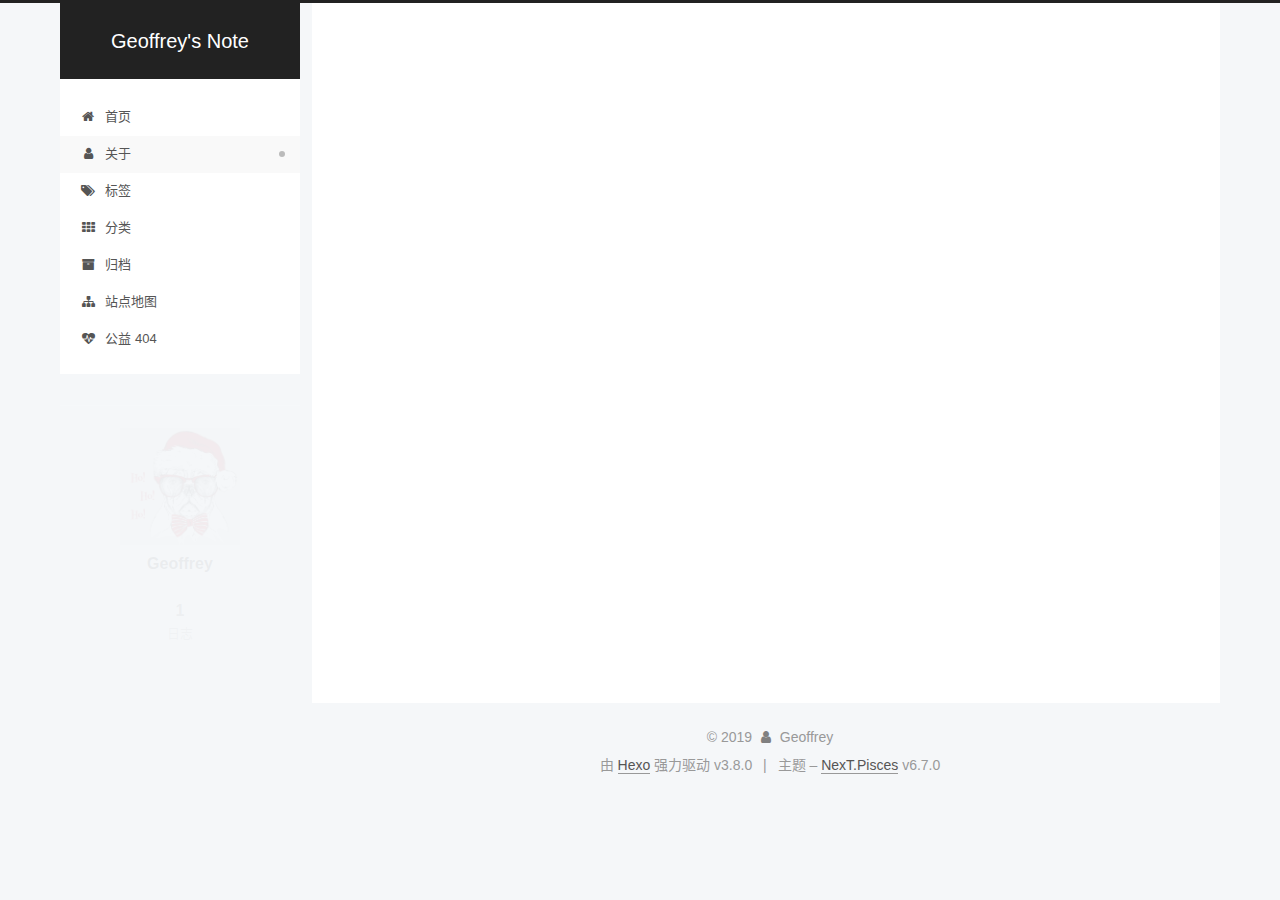
<file: about/index.html>
<!DOCTYPE html>












  


<html class="theme-next pisces use-motion" lang="zh-CN">
<head><meta name="generator" content="Hexo 3.8.0">
  <meta charset="UTF-8">
<meta http-equiv="X-UA-Compatible" content="IE=edge">
<meta name="viewport" content="width=device-width, initial-scale=1, maximum-scale=2">
<meta name="theme-color" content="#222">


























<link rel="stylesheet" href="/lib/font-awesome/css/font-awesome.min.css?v=4.6.2">

<link rel="stylesheet" href="/css/main.css?v=6.7.0">


  <link rel="apple-touch-icon" sizes="180x180" href="/images/apple-touch-icon-next.png?v=6.7.0">


  <link rel="icon" type="image/png" sizes="32x32" href="/images/favicon-32x32-next.png?v=6.7.0">


  <link rel="icon" type="image/png" sizes="16x16" href="/images/favicon-16x16-next.png?v=6.7.0">


  <link rel="mask-icon" href="/images/logo.svg?v=6.7.0" color="#222">







<script id="hexo.configurations">
  var NexT = window.NexT || {};
  var CONFIG = {
    root: '/',
    scheme: 'Pisces',
    version: '6.7.0',
    sidebar: {"position":"left","display":"post","offset":12,"b2t":false,"scrollpercent":false,"onmobile":false},
    fancybox: false,
    fastclick: false,
    lazyload: false,
    tabs: true,
    motion: {"enable":true,"async":false,"transition":{"post_block":"fadeIn","post_header":"slideDownIn","post_body":"slideDownIn","coll_header":"slideLeftIn","sidebar":"slideUpIn"}},
    algolia: {
      applicationID: '',
      apiKey: '',
      indexName: '',
      hits: {"per_page":10},
      labels: {"input_placeholder":"Search for Posts","hits_empty":"We didn't find any results for the search: ${query}","hits_stats":"${hits} results found in ${time} ms"}
    }
  };
</script>


  




  <meta property="og:type" content="website">
<meta property="og:title" content="about">
<meta property="og:url" content="https://geoffrey10.github.io/about/index.html">
<meta property="og:site_name" content="Geoffrey&#39;s Note">
<meta property="og:locale" content="zh-CN">
<meta property="og:updated_time" content="2019-01-11T05:15:28.240Z">
<meta name="twitter:card" content="summary">
<meta name="twitter:title" content="about">






  <link rel="canonical" href="https://geoffrey10.github.io/about/">



<script id="page.configurations">
  CONFIG.page = {
    sidebar: "",
  };
</script>

  <title>about | Geoffrey's Note</title>
  












  <noscript>
  <style>
  .use-motion .motion-element,
  .use-motion .brand,
  .use-motion .menu-item,
  .sidebar-inner,
  .use-motion .post-block,
  .use-motion .pagination,
  .use-motion .comments,
  .use-motion .post-header,
  .use-motion .post-body,
  .use-motion .collection-title { opacity: initial; }

  .use-motion .logo,
  .use-motion .site-title,
  .use-motion .site-subtitle {
    opacity: initial;
    top: initial;
  }

  .use-motion .logo-line-before i { left: initial; }
  .use-motion .logo-line-after i { right: initial; }
  </style>
</noscript>

</head>

<body itemscope="" itemtype="http://schema.org/WebPage" lang="zh-CN">

  
  
    
  

  <div class="container sidebar-position-left page-post-detail">
    <div class="headband"></div>

    <header id="header" class="header" itemscope="" itemtype="http://schema.org/WPHeader">
      <div class="header-inner"><div class="site-brand-wrapper">
  <div class="site-meta">
    

    <div class="custom-logo-site-title">
      <a href="/" class="brand" rel="start">
        <span class="logo-line-before"><i></i></span>
        <span class="site-title">Geoffrey's Note</span>
        <span class="logo-line-after"><i></i></span>
      </a>
    </div>
    
    
  </div>

  <div class="site-nav-toggle">
    <button aria-label="切换导航栏">
      <span class="btn-bar"></span>
      <span class="btn-bar"></span>
      <span class="btn-bar"></span>
    </button>
  </div>
</div>



<nav class="site-nav">
  
    <ul id="menu" class="menu">
      
        
        
        
          
          <li class="menu-item menu-item-home">

    
    
    
      
    

    

    <a href="/" rel="section"><i class="menu-item-icon fa fa-fw fa-home"></i> <br>首页</a>

  </li>
        
        
        
          
          <li class="menu-item menu-item-about menu-item-active">

    
    
    
      
    

    

    <a href="/about/" rel="section"><i class="menu-item-icon fa fa-fw fa-user"></i> <br>关于</a>

  </li>
        
        
        
          
          <li class="menu-item menu-item-tags">

    
    
    
      
    

    

    <a href="/tags/" rel="section"><i class="menu-item-icon fa fa-fw fa-tags"></i> <br>标签</a>

  </li>
        
        
        
          
          <li class="menu-item menu-item-categories">

    
    
    
      
    

    

    <a href="/categories/" rel="section"><i class="menu-item-icon fa fa-fw fa-th"></i> <br>分类</a>

  </li>
        
        
        
          
          <li class="menu-item menu-item-archives">

    
    
    
      
    

    

    <a href="/archives/" rel="section"><i class="menu-item-icon fa fa-fw fa-archive"></i> <br>归档</a>

  </li>
        
        
        
          
          <li class="menu-item menu-item-sitemap">

    
    
    
      
    

    

    <a href="/sitemap.xml" rel="section"><i class="menu-item-icon fa fa-fw fa-sitemap"></i> <br>站点地图</a>

  </li>
        
        
        
          
          <li class="menu-item menu-item-commonweal">

    
    
    
      
    

    

    <a href="/404.html" rel="section"><i class="menu-item-icon fa fa-fw fa-heartbeat"></i> <br>公益 404</a>

  </li>

      
      
    </ul>
  

  

  
</nav>



  



</div>
    </header>

    


    <main id="main" class="main">
      <div class="main-inner">
        <div class="content-wrap">
          
            

    
    
      
      
    
      
      
    
      
      
    
      
      
    
      
      
    
      
      
    
      
      
    
    

  


          
          <div id="content" class="content">
            

  <div id="posts" class="posts-expand">
    
    
    
    <div class="post-block page">
      <header class="post-header">

<h1 class="post-title" itemprop="name headline">about

</h1>

<div class="post-meta">
  
  



</div>

</header>

      
      
      
      <div class="post-body">
        
        
          
        
      </div>
      
      
      
    </div>
    



    
    
    
  </div>


          </div>
          

  



        </div>
        
          
  
  <div class="sidebar-toggle">
    <div class="sidebar-toggle-line-wrap">
      <span class="sidebar-toggle-line sidebar-toggle-line-first"></span>
      <span class="sidebar-toggle-line sidebar-toggle-line-middle"></span>
      <span class="sidebar-toggle-line sidebar-toggle-line-last"></span>
    </div>
  </div>

  <aside id="sidebar" class="sidebar">
    
    <div class="sidebar-inner">

      

      

      <div class="site-overview-wrap sidebar-panel sidebar-panel-active">
        <div class="site-overview">
          <div class="site-author motion-element" itemprop="author" itemscope="" itemtype="http://schema.org/Person">
            
              <img class="site-author-image" itemprop="image" src="/images/touxiang.png" alt="Geoffrey">
            
              <p class="site-author-name" itemprop="name">Geoffrey</p>
              <p class="site-description motion-element" itemprop="description"></p>
          </div>

          
            <nav class="site-state motion-element">
              
                <div class="site-state-item site-state-posts">
                
                  <a href="/archives/">
                
                    <span class="site-state-item-count">1</span>
                    <span class="site-state-item-name">日志</span>
                  </a>
                </div>
              

              

              
            </nav>
          

          

          

          

          
          

          
            
          
          

        </div>
      </div>

      

      

    </div>
  </aside>


        
      </div>
    </main>

    <footer id="footer" class="footer">
      <div class="footer-inner">
        <div class="copyright">&copy; <span itemprop="copyrightYear">2019</span>
  <span class="with-love" id="animate">
    <i class="fa fa-user"></i>
  </span>
  <span class="author" itemprop="copyrightHolder">Geoffrey</span>

  

  
</div>


  <div class="powered-by">由 <a href="https://hexo.io" class="theme-link" rel="noopener" target="_blank">Hexo</a> 强力驱动 v3.8.0</div>



  <span class="post-meta-divider">|</span>



  <div class="theme-info">主题 – <a href="https://theme-next.org" class="theme-link" rel="noopener" target="_blank">NexT.Pisces</a> v6.7.0</div>




        








        
      </div>
    </footer>

    
      <div class="back-to-top">
        <i class="fa fa-arrow-up"></i>
        
      </div>
    

    

    

    
  </div>

  

<script>
  if (Object.prototype.toString.call(window.Promise) !== '[object Function]') {
    window.Promise = null;
  }
</script>


























  
  <script src="/lib/jquery/index.js?v=2.1.3"></script>

  
  <script src="/lib/velocity/velocity.min.js?v=1.2.1"></script>

  
  <script src="/lib/velocity/velocity.ui.min.js?v=1.2.1"></script>


  


  <script src="/js/src/utils.js?v=6.7.0"></script>

  <script src="/js/src/motion.js?v=6.7.0"></script>



  
  


  <script src="/js/src/affix.js?v=6.7.0"></script>

  <script src="/js/src/schemes/pisces.js?v=6.7.0"></script>



  
  <script src="/js/src/scrollspy.js?v=6.7.0"></script>
<script src="/js/src/post-details.js?v=6.7.0"></script>



  


  <script src="/js/src/bootstrap.js?v=6.7.0"></script>



  
  





  





  

  

  

  

  

  

  

  

  

  

  

  

  

</body>
</html>
</file>
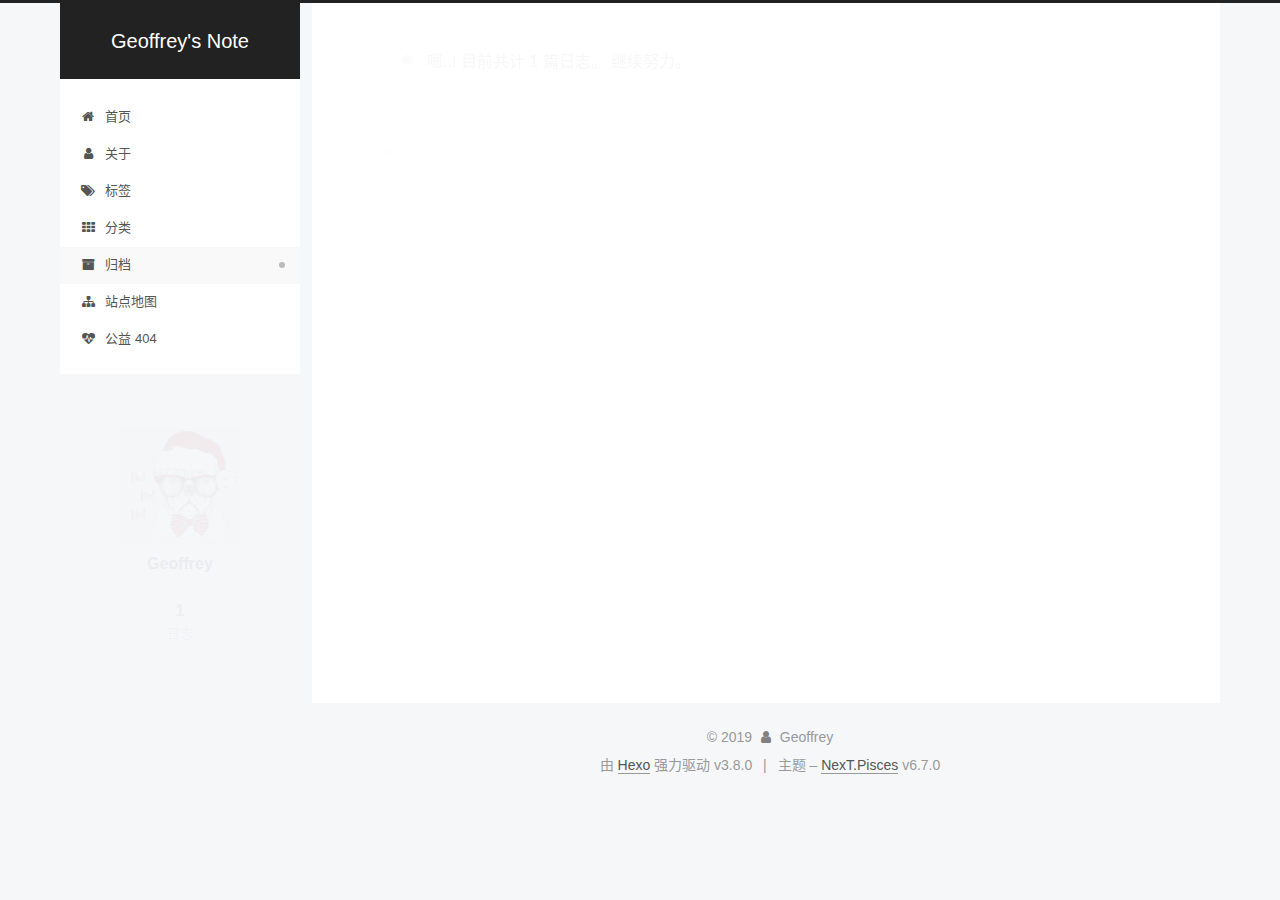
<file: archives/index.html>
<!DOCTYPE html>












  


<html class="theme-next pisces use-motion" lang="zh-CN">
<head><meta name="generator" content="Hexo 3.8.0">
  <meta charset="UTF-8">
<meta http-equiv="X-UA-Compatible" content="IE=edge">
<meta name="viewport" content="width=device-width, initial-scale=1, maximum-scale=2">
<meta name="theme-color" content="#222">


























<link rel="stylesheet" href="/lib/font-awesome/css/font-awesome.min.css?v=4.6.2">

<link rel="stylesheet" href="/css/main.css?v=6.7.0">


  <link rel="apple-touch-icon" sizes="180x180" href="/images/apple-touch-icon-next.png?v=6.7.0">


  <link rel="icon" type="image/png" sizes="32x32" href="/images/favicon-32x32-next.png?v=6.7.0">


  <link rel="icon" type="image/png" sizes="16x16" href="/images/favicon-16x16-next.png?v=6.7.0">


  <link rel="mask-icon" href="/images/logo.svg?v=6.7.0" color="#222">







<script id="hexo.configurations">
  var NexT = window.NexT || {};
  var CONFIG = {
    root: '/',
    scheme: 'Pisces',
    version: '6.7.0',
    sidebar: {"position":"left","display":"post","offset":12,"b2t":false,"scrollpercent":false,"onmobile":false},
    fancybox: false,
    fastclick: false,
    lazyload: false,
    tabs: true,
    motion: {"enable":true,"async":false,"transition":{"post_block":"fadeIn","post_header":"slideDownIn","post_body":"slideDownIn","coll_header":"slideLeftIn","sidebar":"slideUpIn"}},
    algolia: {
      applicationID: '',
      apiKey: '',
      indexName: '',
      hits: {"per_page":10},
      labels: {"input_placeholder":"Search for Posts","hits_empty":"We didn't find any results for the search: ${query}","hits_stats":"${hits} results found in ${time} ms"}
    }
  };
</script>


  




  <meta property="og:type" content="website">
<meta property="og:title" content="Geoffrey&#39;s Note">
<meta property="og:url" content="https://geoffrey10.github.io/archives/index.html">
<meta property="og:site_name" content="Geoffrey&#39;s Note">
<meta property="og:locale" content="zh-CN">
<meta name="twitter:card" content="summary">
<meta name="twitter:title" content="Geoffrey&#39;s Note">






  <link rel="canonical" href="https://geoffrey10.github.io/archives/">



<script id="page.configurations">
  CONFIG.page = {
    sidebar: "",
  };
</script>

  <title>归档 | Geoffrey's Note</title>
  












  <noscript>
  <style>
  .use-motion .motion-element,
  .use-motion .brand,
  .use-motion .menu-item,
  .sidebar-inner,
  .use-motion .post-block,
  .use-motion .pagination,
  .use-motion .comments,
  .use-motion .post-header,
  .use-motion .post-body,
  .use-motion .collection-title { opacity: initial; }

  .use-motion .logo,
  .use-motion .site-title,
  .use-motion .site-subtitle {
    opacity: initial;
    top: initial;
  }

  .use-motion .logo-line-before i { left: initial; }
  .use-motion .logo-line-after i { right: initial; }
  </style>
</noscript>

</head>

<body itemscope="" itemtype="http://schema.org/WebPage" lang="zh-CN">

  
  
    
  

  <div class="container sidebar-position-left page-archive">
    <div class="headband"></div>

    <header id="header" class="header" itemscope="" itemtype="http://schema.org/WPHeader">
      <div class="header-inner"><div class="site-brand-wrapper">
  <div class="site-meta">
    

    <div class="custom-logo-site-title">
      <a href="/" class="brand" rel="start">
        <span class="logo-line-before"><i></i></span>
        <span class="site-title">Geoffrey's Note</span>
        <span class="logo-line-after"><i></i></span>
      </a>
    </div>
    
    
  </div>

  <div class="site-nav-toggle">
    <button aria-label="切换导航栏">
      <span class="btn-bar"></span>
      <span class="btn-bar"></span>
      <span class="btn-bar"></span>
    </button>
  </div>
</div>



<nav class="site-nav">
  
    <ul id="menu" class="menu">
      
        
        
        
          
          <li class="menu-item menu-item-home">

    
    
    
      
    

    

    <a href="/" rel="section"><i class="menu-item-icon fa fa-fw fa-home"></i> <br>首页</a>

  </li>
        
        
        
          
          <li class="menu-item menu-item-about">

    
    
    
      
    

    

    <a href="/about/" rel="section"><i class="menu-item-icon fa fa-fw fa-user"></i> <br>关于</a>

  </li>
        
        
        
          
          <li class="menu-item menu-item-tags">

    
    
    
      
    

    

    <a href="/tags/" rel="section"><i class="menu-item-icon fa fa-fw fa-tags"></i> <br>标签</a>

  </li>
        
        
        
          
          <li class="menu-item menu-item-categories">

    
    
    
      
    

    

    <a href="/categories/" rel="section"><i class="menu-item-icon fa fa-fw fa-th"></i> <br>分类</a>

  </li>
        
        
        
          
          <li class="menu-item menu-item-archives menu-item-active">

    
    
    
      
    

    

    <a href="/archives/" rel="section"><i class="menu-item-icon fa fa-fw fa-archive"></i> <br>归档</a>

  </li>
        
        
        
          
          <li class="menu-item menu-item-sitemap">

    
    
    
      
    

    

    <a href="/sitemap.xml" rel="section"><i class="menu-item-icon fa fa-fw fa-sitemap"></i> <br>站点地图</a>

  </li>
        
        
        
          
          <li class="menu-item menu-item-commonweal">

    
    
    
      
    

    

    <a href="/404.html" rel="section"><i class="menu-item-icon fa fa-fw fa-heartbeat"></i> <br>公益 404</a>

  </li>

      
      
    </ul>
  

  

  
</nav>



  



</div>
    </header>

    


    <main id="main" class="main">
      <div class="main-inner">
        <div class="content-wrap">
          
            

    
    
      
      
    
      
      
    
      
      
    
      
      
    
      
      
    
      
      
    
      
      
    
    

  


          
          <div id="content" class="content">
            

  
  
  
  <div class="post-block archive">
    <div id="posts" class="posts-collapse">
      <span class="archive-move-on"></span>

      
      <span class="archive-page-counter">
        
        
        
          
        
        嗯..! 目前共计 1 篇日志。 继续努力。
      </span>
      

      

        
        
        

        
          
          <div class="collection-title">
            <h1 class="archive-year" id="archive-year-2019">2019</h1>
          </div>
        
        

        

  <article class="post post-type-normal" itemscope="" itemtype="http://schema.org/Article">
    <header class="post-header">

      <h2 class="post-title">
        
          <a class="post-title-link" href="/2019/01/10/hello-world/" itemprop="url">
            
              <span itemprop="name">Hello World</span>
            
          </a>
        
      </h2>

      <div class="post-meta">
        <time class="post-time" itemprop="dateCreated" datetime="2019-01-10T04:10:43-05:00" content="2019-01-10">
          01-10
        </time>
      </div>

    </header>
  </article>



      

    </div>
  </div>
  
  
  

  



          </div>
          

        </div>
        
          
  
  <div class="sidebar-toggle">
    <div class="sidebar-toggle-line-wrap">
      <span class="sidebar-toggle-line sidebar-toggle-line-first"></span>
      <span class="sidebar-toggle-line sidebar-toggle-line-middle"></span>
      <span class="sidebar-toggle-line sidebar-toggle-line-last"></span>
    </div>
  </div>

  <aside id="sidebar" class="sidebar">
    
    <div class="sidebar-inner">

      

      

      <div class="site-overview-wrap sidebar-panel sidebar-panel-active">
        <div class="site-overview">
          <div class="site-author motion-element" itemprop="author" itemscope="" itemtype="http://schema.org/Person">
            
              <img class="site-author-image" itemprop="image" src="/images/touxiang.png" alt="Geoffrey">
            
              <p class="site-author-name" itemprop="name">Geoffrey</p>
              <p class="site-description motion-element" itemprop="description"></p>
          </div>

          
            <nav class="site-state motion-element">
              
                <div class="site-state-item site-state-posts">
                
                  <a href="/archives/">
                
                    <span class="site-state-item-count">1</span>
                    <span class="site-state-item-name">日志</span>
                  </a>
                </div>
              

              

              
            </nav>
          

          

          

          

          
          

          
            
          
          

        </div>
      </div>

      

      

    </div>
  </aside>


        
      </div>
    </main>

    <footer id="footer" class="footer">
      <div class="footer-inner">
        <div class="copyright">&copy; <span itemprop="copyrightYear">2019</span>
  <span class="with-love" id="animate">
    <i class="fa fa-user"></i>
  </span>
  <span class="author" itemprop="copyrightHolder">Geoffrey</span>

  

  
</div>


  <div class="powered-by">由 <a href="https://hexo.io" class="theme-link" rel="noopener" target="_blank">Hexo</a> 强力驱动 v3.8.0</div>



  <span class="post-meta-divider">|</span>



  <div class="theme-info">主题 – <a href="https://theme-next.org" class="theme-link" rel="noopener" target="_blank">NexT.Pisces</a> v6.7.0</div>




        








        
      </div>
    </footer>

    
      <div class="back-to-top">
        <i class="fa fa-arrow-up"></i>
        
      </div>
    

    

    

    
  </div>

  

<script>
  if (Object.prototype.toString.call(window.Promise) !== '[object Function]') {
    window.Promise = null;
  }
</script>


























  
  <script src="/lib/jquery/index.js?v=2.1.3"></script>

  
  <script src="/lib/velocity/velocity.min.js?v=1.2.1"></script>

  
  <script src="/lib/velocity/velocity.ui.min.js?v=1.2.1"></script>


  


  <script src="/js/src/utils.js?v=6.7.0"></script>

  <script src="/js/src/motion.js?v=6.7.0"></script>



  
  


  <script src="/js/src/affix.js?v=6.7.0"></script>

  <script src="/js/src/schemes/pisces.js?v=6.7.0"></script>



  

  


  <script src="/js/src/bootstrap.js?v=6.7.0"></script>



  




  





  

  

  

  

  

  

  

  

  

  

  

  

  

</body>
</html>
</file>
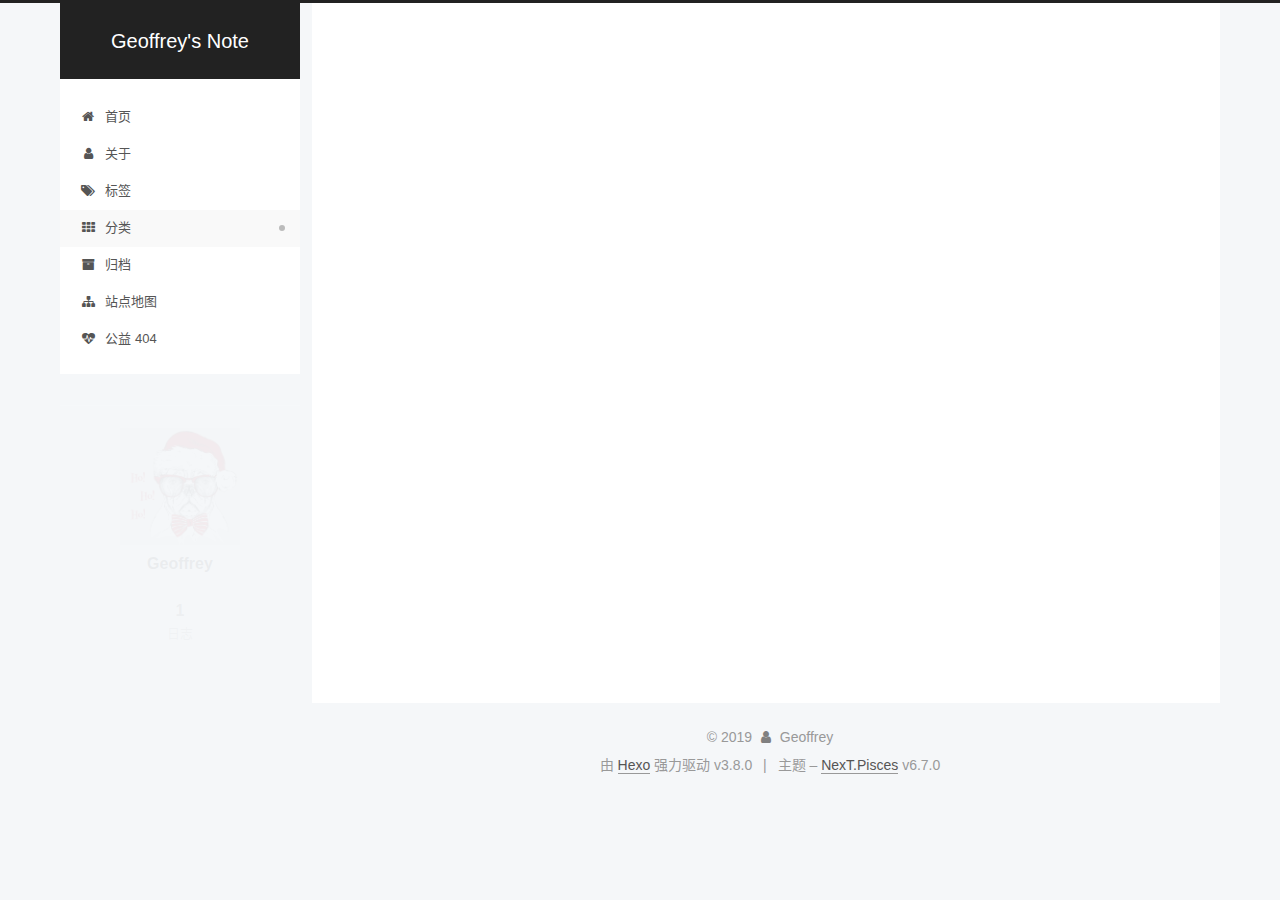
<file: categories/index.html>
<!DOCTYPE html>












  


<html class="theme-next pisces use-motion" lang="zh-CN">
<head><meta name="generator" content="Hexo 3.8.0">
  <meta charset="UTF-8">
<meta http-equiv="X-UA-Compatible" content="IE=edge">
<meta name="viewport" content="width=device-width, initial-scale=1, maximum-scale=2">
<meta name="theme-color" content="#222">


























<link rel="stylesheet" href="/lib/font-awesome/css/font-awesome.min.css?v=4.6.2">

<link rel="stylesheet" href="/css/main.css?v=6.7.0">


  <link rel="apple-touch-icon" sizes="180x180" href="/images/apple-touch-icon-next.png?v=6.7.0">


  <link rel="icon" type="image/png" sizes="32x32" href="/images/favicon-32x32-next.png?v=6.7.0">


  <link rel="icon" type="image/png" sizes="16x16" href="/images/favicon-16x16-next.png?v=6.7.0">


  <link rel="mask-icon" href="/images/logo.svg?v=6.7.0" color="#222">







<script id="hexo.configurations">
  var NexT = window.NexT || {};
  var CONFIG = {
    root: '/',
    scheme: 'Pisces',
    version: '6.7.0',
    sidebar: {"position":"left","display":"post","offset":12,"b2t":false,"scrollpercent":false,"onmobile":false},
    fancybox: false,
    fastclick: false,
    lazyload: false,
    tabs: true,
    motion: {"enable":true,"async":false,"transition":{"post_block":"fadeIn","post_header":"slideDownIn","post_body":"slideDownIn","coll_header":"slideLeftIn","sidebar":"slideUpIn"}},
    algolia: {
      applicationID: '',
      apiKey: '',
      indexName: '',
      hits: {"per_page":10},
      labels: {"input_placeholder":"Search for Posts","hits_empty":"We didn't find any results for the search: ${query}","hits_stats":"${hits} results found in ${time} ms"}
    }
  };
</script>


  




  <meta property="og:type" content="website">
<meta property="og:title" content="categories">
<meta property="og:url" content="https://geoffrey10.github.io/categories/index.html">
<meta property="og:site_name" content="Geoffrey&#39;s Note">
<meta property="og:locale" content="zh-CN">
<meta property="og:updated_time" content="2019-01-11T05:10:20.187Z">
<meta name="twitter:card" content="summary">
<meta name="twitter:title" content="categories">






  <link rel="canonical" href="https://geoffrey10.github.io/categories/">



<script id="page.configurations">
  CONFIG.page = {
    sidebar: "",
  };
</script>

  <title>categories | Geoffrey's Note</title>
  












  <noscript>
  <style>
  .use-motion .motion-element,
  .use-motion .brand,
  .use-motion .menu-item,
  .sidebar-inner,
  .use-motion .post-block,
  .use-motion .pagination,
  .use-motion .comments,
  .use-motion .post-header,
  .use-motion .post-body,
  .use-motion .collection-title { opacity: initial; }

  .use-motion .logo,
  .use-motion .site-title,
  .use-motion .site-subtitle {
    opacity: initial;
    top: initial;
  }

  .use-motion .logo-line-before i { left: initial; }
  .use-motion .logo-line-after i { right: initial; }
  </style>
</noscript>

</head>

<body itemscope="" itemtype="http://schema.org/WebPage" lang="zh-CN">

  
  
    
  

  <div class="container sidebar-position-left page-post-detail">
    <div class="headband"></div>

    <header id="header" class="header" itemscope="" itemtype="http://schema.org/WPHeader">
      <div class="header-inner"><div class="site-brand-wrapper">
  <div class="site-meta">
    

    <div class="custom-logo-site-title">
      <a href="/" class="brand" rel="start">
        <span class="logo-line-before"><i></i></span>
        <span class="site-title">Geoffrey's Note</span>
        <span class="logo-line-after"><i></i></span>
      </a>
    </div>
    
    
  </div>

  <div class="site-nav-toggle">
    <button aria-label="切换导航栏">
      <span class="btn-bar"></span>
      <span class="btn-bar"></span>
      <span class="btn-bar"></span>
    </button>
  </div>
</div>



<nav class="site-nav">
  
    <ul id="menu" class="menu">
      
        
        
        
          
          <li class="menu-item menu-item-home">

    
    
    
      
    

    

    <a href="/" rel="section"><i class="menu-item-icon fa fa-fw fa-home"></i> <br>首页</a>

  </li>
        
        
        
          
          <li class="menu-item menu-item-about">

    
    
    
      
    

    

    <a href="/about/" rel="section"><i class="menu-item-icon fa fa-fw fa-user"></i> <br>关于</a>

  </li>
        
        
        
          
          <li class="menu-item menu-item-tags">

    
    
    
      
    

    

    <a href="/tags/" rel="section"><i class="menu-item-icon fa fa-fw fa-tags"></i> <br>标签</a>

  </li>
        
        
        
          
          <li class="menu-item menu-item-categories menu-item-active">

    
    
    
      
    

    

    <a href="/categories/" rel="section"><i class="menu-item-icon fa fa-fw fa-th"></i> <br>分类</a>

  </li>
        
        
        
          
          <li class="menu-item menu-item-archives">

    
    
    
      
    

    

    <a href="/archives/" rel="section"><i class="menu-item-icon fa fa-fw fa-archive"></i> <br>归档</a>

  </li>
        
        
        
          
          <li class="menu-item menu-item-sitemap">

    
    
    
      
    

    

    <a href="/sitemap.xml" rel="section"><i class="menu-item-icon fa fa-fw fa-sitemap"></i> <br>站点地图</a>

  </li>
        
        
        
          
          <li class="menu-item menu-item-commonweal">

    
    
    
      
    

    

    <a href="/404.html" rel="section"><i class="menu-item-icon fa fa-fw fa-heartbeat"></i> <br>公益 404</a>

  </li>

      
      
    </ul>
  

  

  
</nav>



  



</div>
    </header>

    


    <main id="main" class="main">
      <div class="main-inner">
        <div class="content-wrap">
          
            

    
    
      
      
    
      
      
    
      
      
    
      
      
    
      
      
    
      
      
    
      
      
    
    

  


          
          <div id="content" class="content">
            

  <div id="posts" class="posts-expand">
    
    
    
    <div class="post-block page">
      <header class="post-header">

<h1 class="post-title" itemprop="name headline">categories

</h1>

<div class="post-meta">
  
  



</div>

</header>

      
      
      
      <div class="post-body">
        
        
          
        
      </div>
      
      
      
    </div>
    



    
    
    
  </div>


          </div>
          

  



        </div>
        
          
  
  <div class="sidebar-toggle">
    <div class="sidebar-toggle-line-wrap">
      <span class="sidebar-toggle-line sidebar-toggle-line-first"></span>
      <span class="sidebar-toggle-line sidebar-toggle-line-middle"></span>
      <span class="sidebar-toggle-line sidebar-toggle-line-last"></span>
    </div>
  </div>

  <aside id="sidebar" class="sidebar">
    
    <div class="sidebar-inner">

      

      

      <div class="site-overview-wrap sidebar-panel sidebar-panel-active">
        <div class="site-overview">
          <div class="site-author motion-element" itemprop="author" itemscope="" itemtype="http://schema.org/Person">
            
              <img class="site-author-image" itemprop="image" src="/images/touxiang.png" alt="Geoffrey">
            
              <p class="site-author-name" itemprop="name">Geoffrey</p>
              <p class="site-description motion-element" itemprop="description"></p>
          </div>

          
            <nav class="site-state motion-element">
              
                <div class="site-state-item site-state-posts">
                
                  <a href="/archives/">
                
                    <span class="site-state-item-count">1</span>
                    <span class="site-state-item-name">日志</span>
                  </a>
                </div>
              

              

              
            </nav>
          

          

          

          

          
          

          
            
          
          

        </div>
      </div>

      

      

    </div>
  </aside>


        
      </div>
    </main>

    <footer id="footer" class="footer">
      <div class="footer-inner">
        <div class="copyright">&copy; <span itemprop="copyrightYear">2019</span>
  <span class="with-love" id="animate">
    <i class="fa fa-user"></i>
  </span>
  <span class="author" itemprop="copyrightHolder">Geoffrey</span>

  

  
</div>


  <div class="powered-by">由 <a href="https://hexo.io" class="theme-link" rel="noopener" target="_blank">Hexo</a> 强力驱动 v3.8.0</div>



  <span class="post-meta-divider">|</span>



  <div class="theme-info">主题 – <a href="https://theme-next.org" class="theme-link" rel="noopener" target="_blank">NexT.Pisces</a> v6.7.0</div>




        








        
      </div>
    </footer>

    
      <div class="back-to-top">
        <i class="fa fa-arrow-up"></i>
        
      </div>
    

    

    

    
  </div>

  

<script>
  if (Object.prototype.toString.call(window.Promise) !== '[object Function]') {
    window.Promise = null;
  }
</script>


























  
  <script src="/lib/jquery/index.js?v=2.1.3"></script>

  
  <script src="/lib/velocity/velocity.min.js?v=1.2.1"></script>

  
  <script src="/lib/velocity/velocity.ui.min.js?v=1.2.1"></script>


  


  <script src="/js/src/utils.js?v=6.7.0"></script>

  <script src="/js/src/motion.js?v=6.7.0"></script>



  
  


  <script src="/js/src/affix.js?v=6.7.0"></script>

  <script src="/js/src/schemes/pisces.js?v=6.7.0"></script>



  
  <script src="/js/src/scrollspy.js?v=6.7.0"></script>
<script src="/js/src/post-details.js?v=6.7.0"></script>



  


  <script src="/js/src/bootstrap.js?v=6.7.0"></script>



  
  





  





  

  

  

  

  

  

  

  

  

  

  

  

  

</body>
</html>
</file>
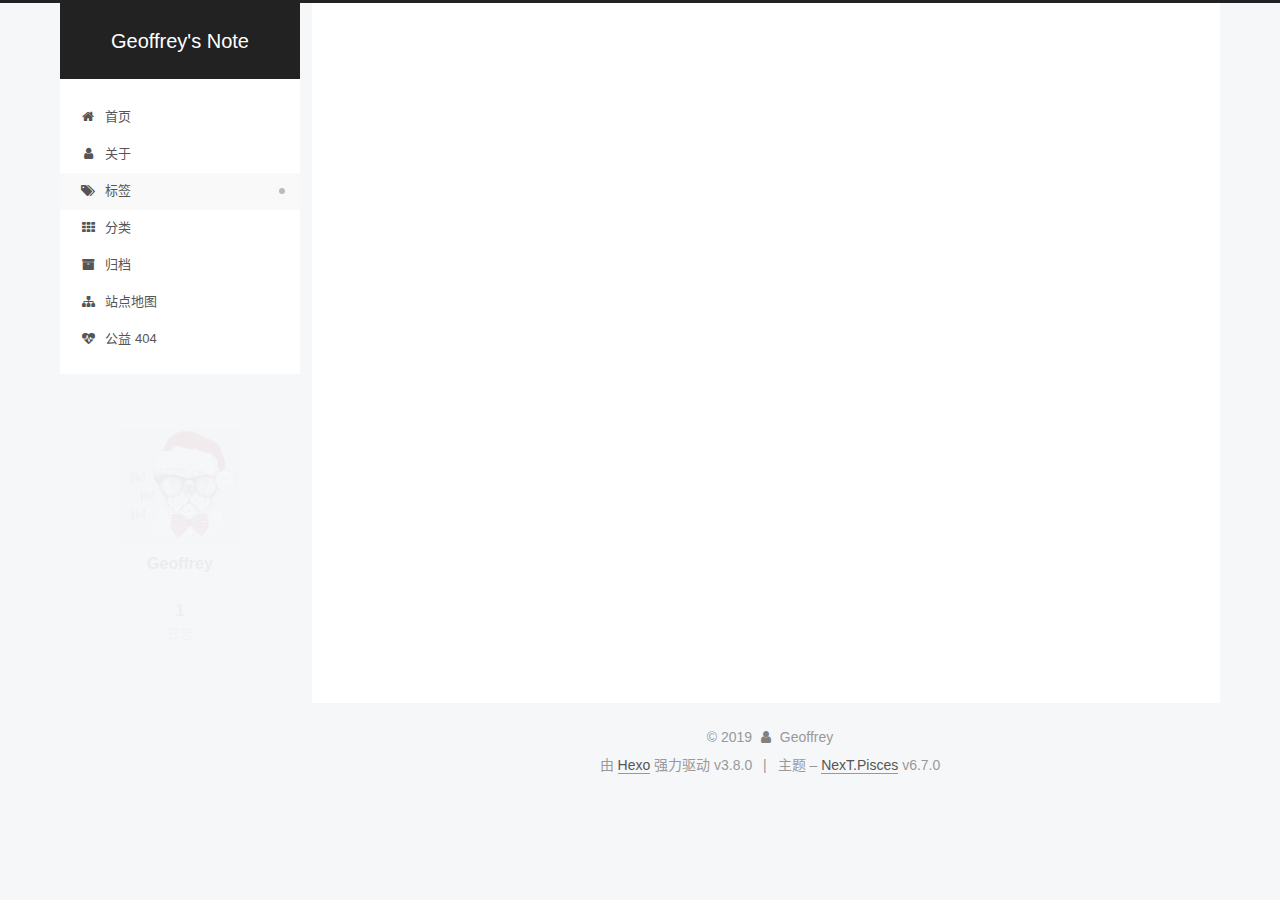
<file: tags/index.html>
<!DOCTYPE html>












  


<html class="theme-next pisces use-motion" lang="zh-CN">
<head><meta name="generator" content="Hexo 3.8.0">
  <meta charset="UTF-8">
<meta http-equiv="X-UA-Compatible" content="IE=edge">
<meta name="viewport" content="width=device-width, initial-scale=1, maximum-scale=2">
<meta name="theme-color" content="#222">


























<link rel="stylesheet" href="/lib/font-awesome/css/font-awesome.min.css?v=4.6.2">

<link rel="stylesheet" href="/css/main.css?v=6.7.0">


  <link rel="apple-touch-icon" sizes="180x180" href="/images/apple-touch-icon-next.png?v=6.7.0">


  <link rel="icon" type="image/png" sizes="32x32" href="/images/favicon-32x32-next.png?v=6.7.0">


  <link rel="icon" type="image/png" sizes="16x16" href="/images/favicon-16x16-next.png?v=6.7.0">


  <link rel="mask-icon" href="/images/logo.svg?v=6.7.0" color="#222">







<script id="hexo.configurations">
  var NexT = window.NexT || {};
  var CONFIG = {
    root: '/',
    scheme: 'Pisces',
    version: '6.7.0',
    sidebar: {"position":"left","display":"post","offset":12,"b2t":false,"scrollpercent":false,"onmobile":false},
    fancybox: false,
    fastclick: false,
    lazyload: false,
    tabs: true,
    motion: {"enable":true,"async":false,"transition":{"post_block":"fadeIn","post_header":"slideDownIn","post_body":"slideDownIn","coll_header":"slideLeftIn","sidebar":"slideUpIn"}},
    algolia: {
      applicationID: '',
      apiKey: '',
      indexName: '',
      hits: {"per_page":10},
      labels: {"input_placeholder":"Search for Posts","hits_empty":"We didn't find any results for the search: ${query}","hits_stats":"${hits} results found in ${time} ms"}
    }
  };
</script>


  




  <meta property="og:type" content="website">
<meta property="og:title" content="tags">
<meta property="og:url" content="https://geoffrey10.github.io/tags/index.html">
<meta property="og:site_name" content="Geoffrey&#39;s Note">
<meta property="og:locale" content="zh-CN">
<meta property="og:updated_time" content="2019-01-11T05:10:03.495Z">
<meta name="twitter:card" content="summary">
<meta name="twitter:title" content="tags">






  <link rel="canonical" href="https://geoffrey10.github.io/tags/">



<script id="page.configurations">
  CONFIG.page = {
    sidebar: "",
  };
</script>

  <title>tags | Geoffrey's Note</title>
  












  <noscript>
  <style>
  .use-motion .motion-element,
  .use-motion .brand,
  .use-motion .menu-item,
  .sidebar-inner,
  .use-motion .post-block,
  .use-motion .pagination,
  .use-motion .comments,
  .use-motion .post-header,
  .use-motion .post-body,
  .use-motion .collection-title { opacity: initial; }

  .use-motion .logo,
  .use-motion .site-title,
  .use-motion .site-subtitle {
    opacity: initial;
    top: initial;
  }

  .use-motion .logo-line-before i { left: initial; }
  .use-motion .logo-line-after i { right: initial; }
  </style>
</noscript>

</head>

<body itemscope="" itemtype="http://schema.org/WebPage" lang="zh-CN">

  
  
    
  

  <div class="container sidebar-position-left page-post-detail">
    <div class="headband"></div>

    <header id="header" class="header" itemscope="" itemtype="http://schema.org/WPHeader">
      <div class="header-inner"><div class="site-brand-wrapper">
  <div class="site-meta">
    

    <div class="custom-logo-site-title">
      <a href="/" class="brand" rel="start">
        <span class="logo-line-before"><i></i></span>
        <span class="site-title">Geoffrey's Note</span>
        <span class="logo-line-after"><i></i></span>
      </a>
    </div>
    
    
  </div>

  <div class="site-nav-toggle">
    <button aria-label="切换导航栏">
      <span class="btn-bar"></span>
      <span class="btn-bar"></span>
      <span class="btn-bar"></span>
    </button>
  </div>
</div>



<nav class="site-nav">
  
    <ul id="menu" class="menu">
      
        
        
        
          
          <li class="menu-item menu-item-home">

    
    
    
      
    

    

    <a href="/" rel="section"><i class="menu-item-icon fa fa-fw fa-home"></i> <br>首页</a>

  </li>
        
        
        
          
          <li class="menu-item menu-item-about">

    
    
    
      
    

    

    <a href="/about/" rel="section"><i class="menu-item-icon fa fa-fw fa-user"></i> <br>关于</a>

  </li>
        
        
        
          
          <li class="menu-item menu-item-tags menu-item-active">

    
    
    
      
    

    

    <a href="/tags/" rel="section"><i class="menu-item-icon fa fa-fw fa-tags"></i> <br>标签</a>

  </li>
        
        
        
          
          <li class="menu-item menu-item-categories">

    
    
    
      
    

    

    <a href="/categories/" rel="section"><i class="menu-item-icon fa fa-fw fa-th"></i> <br>分类</a>

  </li>
        
        
        
          
          <li class="menu-item menu-item-archives">

    
    
    
      
    

    

    <a href="/archives/" rel="section"><i class="menu-item-icon fa fa-fw fa-archive"></i> <br>归档</a>

  </li>
        
        
        
          
          <li class="menu-item menu-item-sitemap">

    
    
    
      
    

    

    <a href="/sitemap.xml" rel="section"><i class="menu-item-icon fa fa-fw fa-sitemap"></i> <br>站点地图</a>

  </li>
        
        
        
          
          <li class="menu-item menu-item-commonweal">

    
    
    
      
    

    

    <a href="/404.html" rel="section"><i class="menu-item-icon fa fa-fw fa-heartbeat"></i> <br>公益 404</a>

  </li>

      
      
    </ul>
  

  

  
</nav>



  



</div>
    </header>

    


    <main id="main" class="main">
      <div class="main-inner">
        <div class="content-wrap">
          
            

    
    
      
      
    
      
      
    
      
      
    
      
      
    
      
      
    
      
      
    
      
      
    
    

  


          
          <div id="content" class="content">
            

  <div id="posts" class="posts-expand">
    
    
    
    <div class="post-block page">
      <header class="post-header">

<h1 class="post-title" itemprop="name headline">tags

</h1>

<div class="post-meta">
  
  



</div>

</header>

      
      
      
      <div class="post-body">
        
        
          
        
      </div>
      
      
      
    </div>
    



    
    
    
  </div>


          </div>
          

  



        </div>
        
          
  
  <div class="sidebar-toggle">
    <div class="sidebar-toggle-line-wrap">
      <span class="sidebar-toggle-line sidebar-toggle-line-first"></span>
      <span class="sidebar-toggle-line sidebar-toggle-line-middle"></span>
      <span class="sidebar-toggle-line sidebar-toggle-line-last"></span>
    </div>
  </div>

  <aside id="sidebar" class="sidebar">
    
    <div class="sidebar-inner">

      

      

      <div class="site-overview-wrap sidebar-panel sidebar-panel-active">
        <div class="site-overview">
          <div class="site-author motion-element" itemprop="author" itemscope="" itemtype="http://schema.org/Person">
            
              <img class="site-author-image" itemprop="image" src="/images/touxiang.png" alt="Geoffrey">
            
              <p class="site-author-name" itemprop="name">Geoffrey</p>
              <p class="site-description motion-element" itemprop="description"></p>
          </div>

          
            <nav class="site-state motion-element">
              
                <div class="site-state-item site-state-posts">
                
                  <a href="/archives/">
                
                    <span class="site-state-item-count">1</span>
                    <span class="site-state-item-name">日志</span>
                  </a>
                </div>
              

              

              
            </nav>
          

          

          

          

          
          

          
            
          
          

        </div>
      </div>

      

      

    </div>
  </aside>


        
      </div>
    </main>

    <footer id="footer" class="footer">
      <div class="footer-inner">
        <div class="copyright">&copy; <span itemprop="copyrightYear">2019</span>
  <span class="with-love" id="animate">
    <i class="fa fa-user"></i>
  </span>
  <span class="author" itemprop="copyrightHolder">Geoffrey</span>

  

  
</div>


  <div class="powered-by">由 <a href="https://hexo.io" class="theme-link" rel="noopener" target="_blank">Hexo</a> 强力驱动 v3.8.0</div>



  <span class="post-meta-divider">|</span>



  <div class="theme-info">主题 – <a href="https://theme-next.org" class="theme-link" rel="noopener" target="_blank">NexT.Pisces</a> v6.7.0</div>




        








        
      </div>
    </footer>

    
      <div class="back-to-top">
        <i class="fa fa-arrow-up"></i>
        
      </div>
    

    

    

    
  </div>

  

<script>
  if (Object.prototype.toString.call(window.Promise) !== '[object Function]') {
    window.Promise = null;
  }
</script>


























  
  <script src="/lib/jquery/index.js?v=2.1.3"></script>

  
  <script src="/lib/velocity/velocity.min.js?v=1.2.1"></script>

  
  <script src="/lib/velocity/velocity.ui.min.js?v=1.2.1"></script>


  


  <script src="/js/src/utils.js?v=6.7.0"></script>

  <script src="/js/src/motion.js?v=6.7.0"></script>



  
  


  <script src="/js/src/affix.js?v=6.7.0"></script>

  <script src="/js/src/schemes/pisces.js?v=6.7.0"></script>



  
  <script src="/js/src/scrollspy.js?v=6.7.0"></script>
<script src="/js/src/post-details.js?v=6.7.0"></script>



  


  <script src="/js/src/bootstrap.js?v=6.7.0"></script>



  
  





  





  

  

  

  

  

  

  

  

  

  

  

  

  

</body>
</html>
</file>
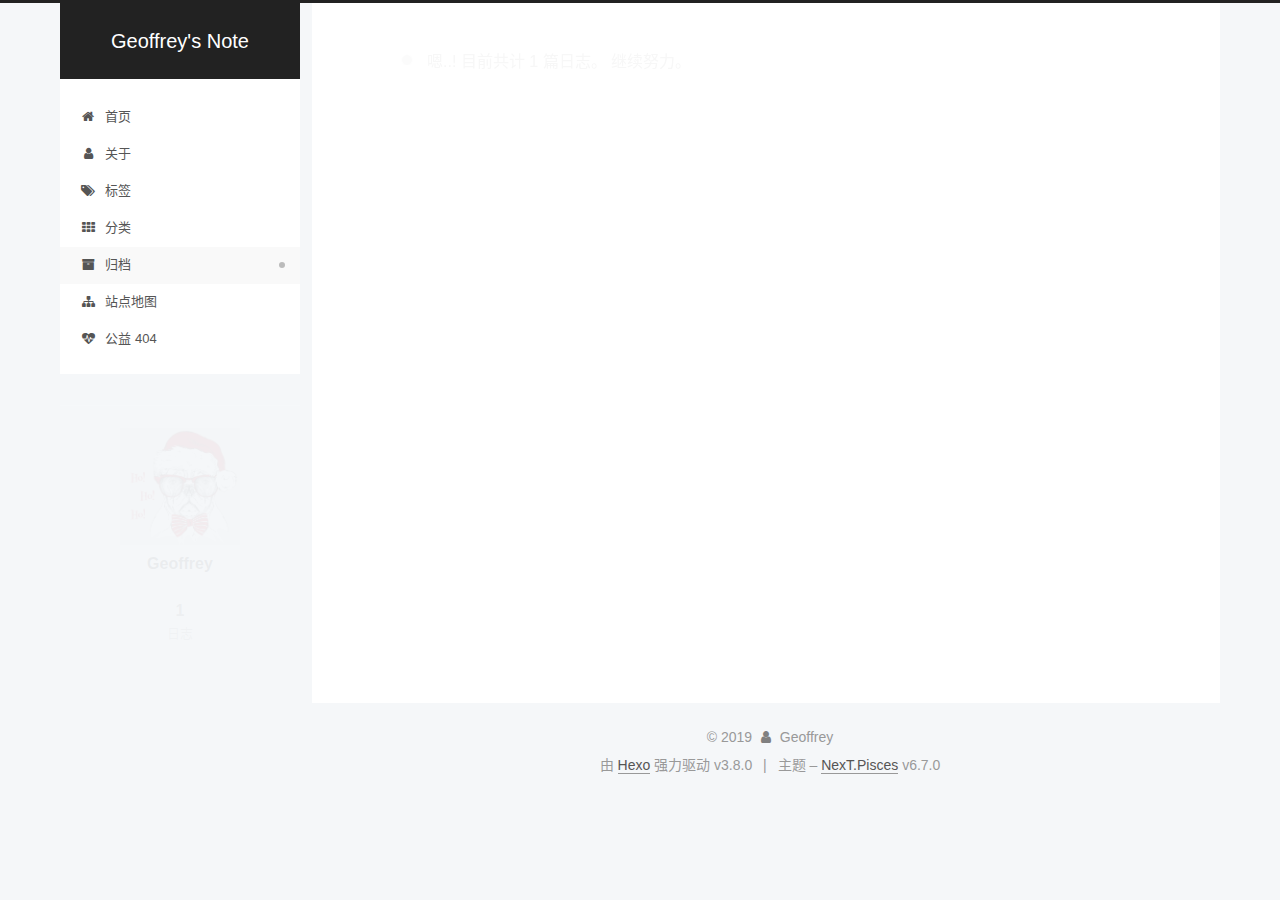
<file: archives/2019/index.html>
<!DOCTYPE html>












  


<html class="theme-next pisces use-motion" lang="zh-CN">
<head><meta name="generator" content="Hexo 3.8.0">
  <meta charset="UTF-8">
<meta http-equiv="X-UA-Compatible" content="IE=edge">
<meta name="viewport" content="width=device-width, initial-scale=1, maximum-scale=2">
<meta name="theme-color" content="#222">


























<link rel="stylesheet" href="/lib/font-awesome/css/font-awesome.min.css?v=4.6.2">

<link rel="stylesheet" href="/css/main.css?v=6.7.0">


  <link rel="apple-touch-icon" sizes="180x180" href="/images/apple-touch-icon-next.png?v=6.7.0">


  <link rel="icon" type="image/png" sizes="32x32" href="/images/favicon-32x32-next.png?v=6.7.0">


  <link rel="icon" type="image/png" sizes="16x16" href="/images/favicon-16x16-next.png?v=6.7.0">


  <link rel="mask-icon" href="/images/logo.svg?v=6.7.0" color="#222">







<script id="hexo.configurations">
  var NexT = window.NexT || {};
  var CONFIG = {
    root: '/',
    scheme: 'Pisces',
    version: '6.7.0',
    sidebar: {"position":"left","display":"post","offset":12,"b2t":false,"scrollpercent":false,"onmobile":false},
    fancybox: false,
    fastclick: false,
    lazyload: false,
    tabs: true,
    motion: {"enable":true,"async":false,"transition":{"post_block":"fadeIn","post_header":"slideDownIn","post_body":"slideDownIn","coll_header":"slideLeftIn","sidebar":"slideUpIn"}},
    algolia: {
      applicationID: '',
      apiKey: '',
      indexName: '',
      hits: {"per_page":10},
      labels: {"input_placeholder":"Search for Posts","hits_empty":"We didn't find any results for the search: ${query}","hits_stats":"${hits} results found in ${time} ms"}
    }
  };
</script>


  




  <meta property="og:type" content="website">
<meta property="og:title" content="Geoffrey&#39;s Note">
<meta property="og:url" content="https://geoffrey10.github.io/archives/2019/index.html">
<meta property="og:site_name" content="Geoffrey&#39;s Note">
<meta property="og:locale" content="zh-CN">
<meta name="twitter:card" content="summary">
<meta name="twitter:title" content="Geoffrey&#39;s Note">






  <link rel="canonical" href="https://geoffrey10.github.io/archives/2019/">



<script id="page.configurations">
  CONFIG.page = {
    sidebar: "",
  };
</script>

  <title>归档 | Geoffrey's Note</title>
  












  <noscript>
  <style>
  .use-motion .motion-element,
  .use-motion .brand,
  .use-motion .menu-item,
  .sidebar-inner,
  .use-motion .post-block,
  .use-motion .pagination,
  .use-motion .comments,
  .use-motion .post-header,
  .use-motion .post-body,
  .use-motion .collection-title { opacity: initial; }

  .use-motion .logo,
  .use-motion .site-title,
  .use-motion .site-subtitle {
    opacity: initial;
    top: initial;
  }

  .use-motion .logo-line-before i { left: initial; }
  .use-motion .logo-line-after i { right: initial; }
  </style>
</noscript>

</head>

<body itemscope="" itemtype="http://schema.org/WebPage" lang="zh-CN">

  
  
    
  

  <div class="container sidebar-position-left page-archive">
    <div class="headband"></div>

    <header id="header" class="header" itemscope="" itemtype="http://schema.org/WPHeader">
      <div class="header-inner"><div class="site-brand-wrapper">
  <div class="site-meta">
    

    <div class="custom-logo-site-title">
      <a href="/" class="brand" rel="start">
        <span class="logo-line-before"><i></i></span>
        <span class="site-title">Geoffrey's Note</span>
        <span class="logo-line-after"><i></i></span>
      </a>
    </div>
    
    
  </div>

  <div class="site-nav-toggle">
    <button aria-label="切换导航栏">
      <span class="btn-bar"></span>
      <span class="btn-bar"></span>
      <span class="btn-bar"></span>
    </button>
  </div>
</div>



<nav class="site-nav">
  
    <ul id="menu" class="menu">
      
        
        
        
          
          <li class="menu-item menu-item-home">

    
    
    
      
    

    

    <a href="/" rel="section"><i class="menu-item-icon fa fa-fw fa-home"></i> <br>首页</a>

  </li>
        
        
        
          
          <li class="menu-item menu-item-about">

    
    
    
      
    

    

    <a href="/about/" rel="section"><i class="menu-item-icon fa fa-fw fa-user"></i> <br>关于</a>

  </li>
        
        
        
          
          <li class="menu-item menu-item-tags">

    
    
    
      
    

    

    <a href="/tags/" rel="section"><i class="menu-item-icon fa fa-fw fa-tags"></i> <br>标签</a>

  </li>
        
        
        
          
          <li class="menu-item menu-item-categories">

    
    
    
      
    

    

    <a href="/categories/" rel="section"><i class="menu-item-icon fa fa-fw fa-th"></i> <br>分类</a>

  </li>
        
        
        
          
          <li class="menu-item menu-item-archives menu-item-active">

    
    
    
      
    

    

    <a href="/archives/" rel="section"><i class="menu-item-icon fa fa-fw fa-archive"></i> <br>归档</a>

  </li>
        
        
        
          
          <li class="menu-item menu-item-sitemap">

    
    
    
      
    

    

    <a href="/sitemap.xml" rel="section"><i class="menu-item-icon fa fa-fw fa-sitemap"></i> <br>站点地图</a>

  </li>
        
        
        
          
          <li class="menu-item menu-item-commonweal">

    
    
    
      
    

    

    <a href="/404.html" rel="section"><i class="menu-item-icon fa fa-fw fa-heartbeat"></i> <br>公益 404</a>

  </li>

      
      
    </ul>
  

  

  
</nav>



  



</div>
    </header>

    


    <main id="main" class="main">
      <div class="main-inner">
        <div class="content-wrap">
          
            

    
    
      
      
    
      
      
    
      
      
    
      
      
    
      
      
    
      
      
    
      
      
    
    

  


          
          <div id="content" class="content">
            

  
  
  
  <div class="post-block archive">
    <div id="posts" class="posts-collapse">
      <span class="archive-move-on"></span>

      
      <span class="archive-page-counter">
        
        
        
          
        
        嗯..! 目前共计 1 篇日志。 继续努力。
      </span>
      

      

        
        
        

        
          
          <div class="collection-title">
            <h1 class="archive-year" id="archive-year-2019">2019</h1>
          </div>
        
        

        

  <article class="post post-type-normal" itemscope="" itemtype="http://schema.org/Article">
    <header class="post-header">

      <h2 class="post-title">
        
          <a class="post-title-link" href="/2019/01/10/hello-world/" itemprop="url">
            
              <span itemprop="name">Hello World</span>
            
          </a>
        
      </h2>

      <div class="post-meta">
        <time class="post-time" itemprop="dateCreated" datetime="2019-01-10T04:10:43-05:00" content="2019-01-10">
          01-10
        </time>
      </div>

    </header>
  </article>



      

    </div>
  </div>
  
  
  

  



          </div>
          

        </div>
        
          
  
  <div class="sidebar-toggle">
    <div class="sidebar-toggle-line-wrap">
      <span class="sidebar-toggle-line sidebar-toggle-line-first"></span>
      <span class="sidebar-toggle-line sidebar-toggle-line-middle"></span>
      <span class="sidebar-toggle-line sidebar-toggle-line-last"></span>
    </div>
  </div>

  <aside id="sidebar" class="sidebar">
    
    <div class="sidebar-inner">

      

      

      <div class="site-overview-wrap sidebar-panel sidebar-panel-active">
        <div class="site-overview">
          <div class="site-author motion-element" itemprop="author" itemscope="" itemtype="http://schema.org/Person">
            
              <img class="site-author-image" itemprop="image" src="/images/touxiang.png" alt="Geoffrey">
            
              <p class="site-author-name" itemprop="name">Geoffrey</p>
              <p class="site-description motion-element" itemprop="description"></p>
          </div>

          
            <nav class="site-state motion-element">
              
                <div class="site-state-item site-state-posts">
                
                  <a href="/archives/">
                
                    <span class="site-state-item-count">1</span>
                    <span class="site-state-item-name">日志</span>
                  </a>
                </div>
              

              

              
            </nav>
          

          

          

          

          
          

          
            
          
          

        </div>
      </div>

      

      

    </div>
  </aside>


        
      </div>
    </main>

    <footer id="footer" class="footer">
      <div class="footer-inner">
        <div class="copyright">&copy; <span itemprop="copyrightYear">2019</span>
  <span class="with-love" id="animate">
    <i class="fa fa-user"></i>
  </span>
  <span class="author" itemprop="copyrightHolder">Geoffrey</span>

  

  
</div>


  <div class="powered-by">由 <a href="https://hexo.io" class="theme-link" rel="noopener" target="_blank">Hexo</a> 强力驱动 v3.8.0</div>



  <span class="post-meta-divider">|</span>



  <div class="theme-info">主题 – <a href="https://theme-next.org" class="theme-link" rel="noopener" target="_blank">NexT.Pisces</a> v6.7.0</div>




        








        
      </div>
    </footer>

    
      <div class="back-to-top">
        <i class="fa fa-arrow-up"></i>
        
      </div>
    

    

    

    
  </div>

  

<script>
  if (Object.prototype.toString.call(window.Promise) !== '[object Function]') {
    window.Promise = null;
  }
</script>


























  
  <script src="/lib/jquery/index.js?v=2.1.3"></script>

  
  <script src="/lib/velocity/velocity.min.js?v=1.2.1"></script>

  
  <script src="/lib/velocity/velocity.ui.min.js?v=1.2.1"></script>


  


  <script src="/js/src/utils.js?v=6.7.0"></script>

  <script src="/js/src/motion.js?v=6.7.0"></script>



  
  


  <script src="/js/src/affix.js?v=6.7.0"></script>

  <script src="/js/src/schemes/pisces.js?v=6.7.0"></script>



  

  


  <script src="/js/src/bootstrap.js?v=6.7.0"></script>



  




  





  

  

  

  

  

  

  

  

  

  

  

  

  

</body>
</html>
</file>
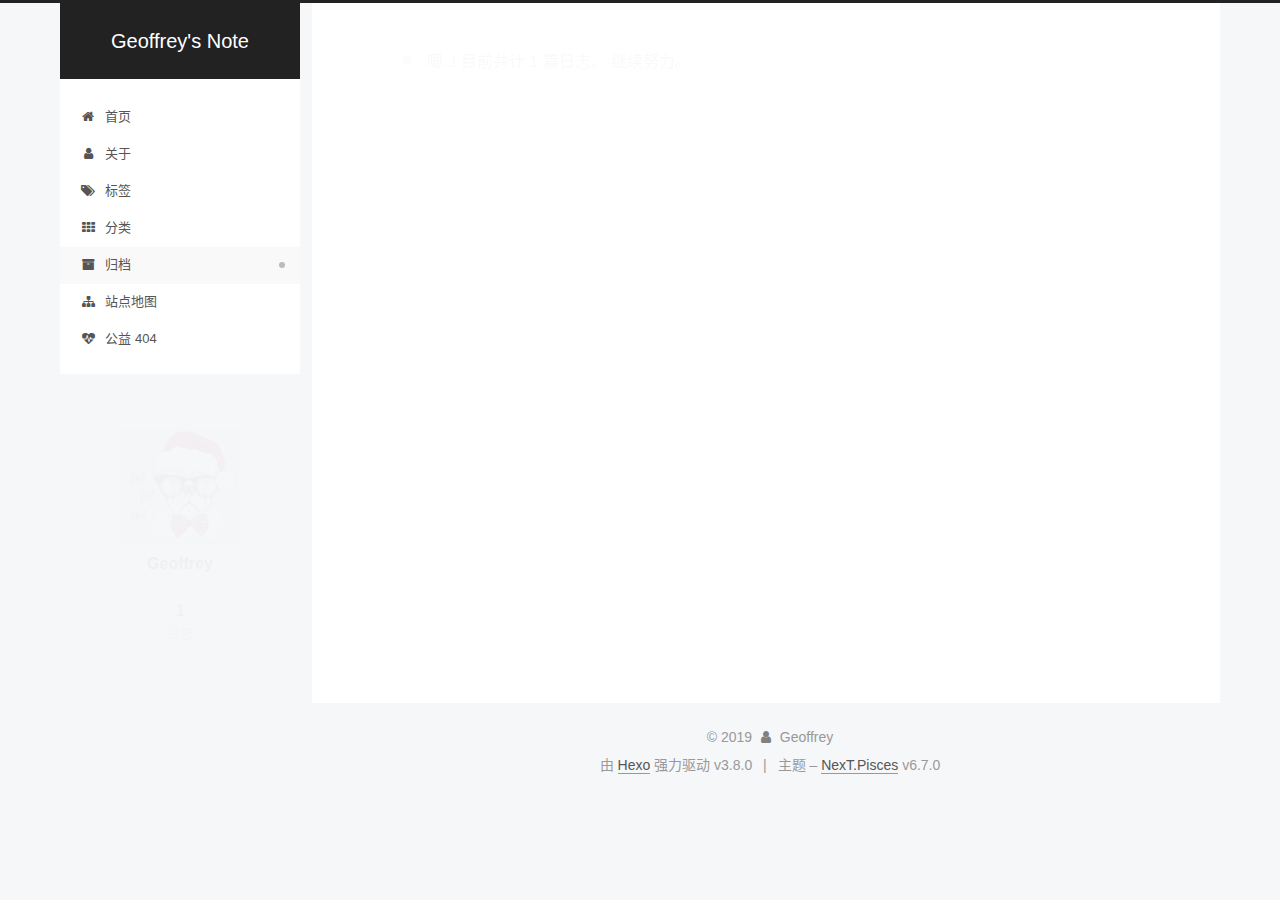
<file: archives/2019/01/index.html>
<!DOCTYPE html>












  


<html class="theme-next pisces use-motion" lang="zh-CN">
<head><meta name="generator" content="Hexo 3.8.0">
  <meta charset="UTF-8">
<meta http-equiv="X-UA-Compatible" content="IE=edge">
<meta name="viewport" content="width=device-width, initial-scale=1, maximum-scale=2">
<meta name="theme-color" content="#222">


























<link rel="stylesheet" href="/lib/font-awesome/css/font-awesome.min.css?v=4.6.2">

<link rel="stylesheet" href="/css/main.css?v=6.7.0">


  <link rel="apple-touch-icon" sizes="180x180" href="/images/apple-touch-icon-next.png?v=6.7.0">


  <link rel="icon" type="image/png" sizes="32x32" href="/images/favicon-32x32-next.png?v=6.7.0">


  <link rel="icon" type="image/png" sizes="16x16" href="/images/favicon-16x16-next.png?v=6.7.0">


  <link rel="mask-icon" href="/images/logo.svg?v=6.7.0" color="#222">







<script id="hexo.configurations">
  var NexT = window.NexT || {};
  var CONFIG = {
    root: '/',
    scheme: 'Pisces',
    version: '6.7.0',
    sidebar: {"position":"left","display":"post","offset":12,"b2t":false,"scrollpercent":false,"onmobile":false},
    fancybox: false,
    fastclick: false,
    lazyload: false,
    tabs: true,
    motion: {"enable":true,"async":false,"transition":{"post_block":"fadeIn","post_header":"slideDownIn","post_body":"slideDownIn","coll_header":"slideLeftIn","sidebar":"slideUpIn"}},
    algolia: {
      applicationID: '',
      apiKey: '',
      indexName: '',
      hits: {"per_page":10},
      labels: {"input_placeholder":"Search for Posts","hits_empty":"We didn't find any results for the search: ${query}","hits_stats":"${hits} results found in ${time} ms"}
    }
  };
</script>


  




  <meta property="og:type" content="website">
<meta property="og:title" content="Geoffrey&#39;s Note">
<meta property="og:url" content="https://geoffrey10.github.io/archives/2019/01/index.html">
<meta property="og:site_name" content="Geoffrey&#39;s Note">
<meta property="og:locale" content="zh-CN">
<meta name="twitter:card" content="summary">
<meta name="twitter:title" content="Geoffrey&#39;s Note">






  <link rel="canonical" href="https://geoffrey10.github.io/archives/2019/01/">



<script id="page.configurations">
  CONFIG.page = {
    sidebar: "",
  };
</script>

  <title>归档 | Geoffrey's Note</title>
  












  <noscript>
  <style>
  .use-motion .motion-element,
  .use-motion .brand,
  .use-motion .menu-item,
  .sidebar-inner,
  .use-motion .post-block,
  .use-motion .pagination,
  .use-motion .comments,
  .use-motion .post-header,
  .use-motion .post-body,
  .use-motion .collection-title { opacity: initial; }

  .use-motion .logo,
  .use-motion .site-title,
  .use-motion .site-subtitle {
    opacity: initial;
    top: initial;
  }

  .use-motion .logo-line-before i { left: initial; }
  .use-motion .logo-line-after i { right: initial; }
  </style>
</noscript>

</head>

<body itemscope="" itemtype="http://schema.org/WebPage" lang="zh-CN">

  
  
    
  

  <div class="container sidebar-position-left page-archive">
    <div class="headband"></div>

    <header id="header" class="header" itemscope="" itemtype="http://schema.org/WPHeader">
      <div class="header-inner"><div class="site-brand-wrapper">
  <div class="site-meta">
    

    <div class="custom-logo-site-title">
      <a href="/" class="brand" rel="start">
        <span class="logo-line-before"><i></i></span>
        <span class="site-title">Geoffrey's Note</span>
        <span class="logo-line-after"><i></i></span>
      </a>
    </div>
    
    
  </div>

  <div class="site-nav-toggle">
    <button aria-label="切换导航栏">
      <span class="btn-bar"></span>
      <span class="btn-bar"></span>
      <span class="btn-bar"></span>
    </button>
  </div>
</div>



<nav class="site-nav">
  
    <ul id="menu" class="menu">
      
        
        
        
          
          <li class="menu-item menu-item-home">

    
    
    
      
    

    

    <a href="/" rel="section"><i class="menu-item-icon fa fa-fw fa-home"></i> <br>首页</a>

  </li>
        
        
        
          
          <li class="menu-item menu-item-about">

    
    
    
      
    

    

    <a href="/about/" rel="section"><i class="menu-item-icon fa fa-fw fa-user"></i> <br>关于</a>

  </li>
        
        
        
          
          <li class="menu-item menu-item-tags">

    
    
    
      
    

    

    <a href="/tags/" rel="section"><i class="menu-item-icon fa fa-fw fa-tags"></i> <br>标签</a>

  </li>
        
        
        
          
          <li class="menu-item menu-item-categories">

    
    
    
      
    

    

    <a href="/categories/" rel="section"><i class="menu-item-icon fa fa-fw fa-th"></i> <br>分类</a>

  </li>
        
        
        
          
          <li class="menu-item menu-item-archives menu-item-active">

    
    
    
      
    

    

    <a href="/archives/" rel="section"><i class="menu-item-icon fa fa-fw fa-archive"></i> <br>归档</a>

  </li>
        
        
        
          
          <li class="menu-item menu-item-sitemap">

    
    
    
      
    

    

    <a href="/sitemap.xml" rel="section"><i class="menu-item-icon fa fa-fw fa-sitemap"></i> <br>站点地图</a>

  </li>
        
        
        
          
          <li class="menu-item menu-item-commonweal">

    
    
    
      
    

    

    <a href="/404.html" rel="section"><i class="menu-item-icon fa fa-fw fa-heartbeat"></i> <br>公益 404</a>

  </li>

      
      
    </ul>
  

  

  
</nav>



  



</div>
    </header>

    


    <main id="main" class="main">
      <div class="main-inner">
        <div class="content-wrap">
          
            

    
    
      
      
    
      
      
    
      
      
    
      
      
    
      
      
    
      
      
    
      
      
    
    

  


          
          <div id="content" class="content">
            

  
  
  
  <div class="post-block archive">
    <div id="posts" class="posts-collapse">
      <span class="archive-move-on"></span>

      
      <span class="archive-page-counter">
        
        
        
          
        
        嗯..! 目前共计 1 篇日志。 继续努力。
      </span>
      

      

        
        
        

        
          
          <div class="collection-title">
            <h1 class="archive-year" id="archive-year-2019">2019</h1>
          </div>
        
        

        

  <article class="post post-type-normal" itemscope="" itemtype="http://schema.org/Article">
    <header class="post-header">

      <h2 class="post-title">
        
          <a class="post-title-link" href="/2019/01/10/hello-world/" itemprop="url">
            
              <span itemprop="name">Hello World</span>
            
          </a>
        
      </h2>

      <div class="post-meta">
        <time class="post-time" itemprop="dateCreated" datetime="2019-01-10T04:10:43-05:00" content="2019-01-10">
          01-10
        </time>
      </div>

    </header>
  </article>



      

    </div>
  </div>
  
  
  

  



          </div>
          

        </div>
        
          
  
  <div class="sidebar-toggle">
    <div class="sidebar-toggle-line-wrap">
      <span class="sidebar-toggle-line sidebar-toggle-line-first"></span>
      <span class="sidebar-toggle-line sidebar-toggle-line-middle"></span>
      <span class="sidebar-toggle-line sidebar-toggle-line-last"></span>
    </div>
  </div>

  <aside id="sidebar" class="sidebar">
    
    <div class="sidebar-inner">

      

      

      <div class="site-overview-wrap sidebar-panel sidebar-panel-active">
        <div class="site-overview">
          <div class="site-author motion-element" itemprop="author" itemscope="" itemtype="http://schema.org/Person">
            
              <img class="site-author-image" itemprop="image" src="/images/touxiang.png" alt="Geoffrey">
            
              <p class="site-author-name" itemprop="name">Geoffrey</p>
              <p class="site-description motion-element" itemprop="description"></p>
          </div>

          
            <nav class="site-state motion-element">
              
                <div class="site-state-item site-state-posts">
                
                  <a href="/archives/">
                
                    <span class="site-state-item-count">1</span>
                    <span class="site-state-item-name">日志</span>
                  </a>
                </div>
              

              

              
            </nav>
          

          

          

          

          
          

          
            
          
          

        </div>
      </div>

      

      

    </div>
  </aside>


        
      </div>
    </main>

    <footer id="footer" class="footer">
      <div class="footer-inner">
        <div class="copyright">&copy; <span itemprop="copyrightYear">2019</span>
  <span class="with-love" id="animate">
    <i class="fa fa-user"></i>
  </span>
  <span class="author" itemprop="copyrightHolder">Geoffrey</span>

  

  
</div>


  <div class="powered-by">由 <a href="https://hexo.io" class="theme-link" rel="noopener" target="_blank">Hexo</a> 强力驱动 v3.8.0</div>



  <span class="post-meta-divider">|</span>



  <div class="theme-info">主题 – <a href="https://theme-next.org" class="theme-link" rel="noopener" target="_blank">NexT.Pisces</a> v6.7.0</div>




        








        
      </div>
    </footer>

    
      <div class="back-to-top">
        <i class="fa fa-arrow-up"></i>
        
      </div>
    

    

    

    
  </div>

  

<script>
  if (Object.prototype.toString.call(window.Promise) !== '[object Function]') {
    window.Promise = null;
  }
</script>


























  
  <script src="/lib/jquery/index.js?v=2.1.3"></script>

  
  <script src="/lib/velocity/velocity.min.js?v=1.2.1"></script>

  
  <script src="/lib/velocity/velocity.ui.min.js?v=1.2.1"></script>


  


  <script src="/js/src/utils.js?v=6.7.0"></script>

  <script src="/js/src/motion.js?v=6.7.0"></script>



  
  


  <script src="/js/src/affix.js?v=6.7.0"></script>

  <script src="/js/src/schemes/pisces.js?v=6.7.0"></script>



  

  


  <script src="/js/src/bootstrap.js?v=6.7.0"></script>



  




  





  

  

  

  

  

  

  

  

  

  

  

  

  

</body>
</html>
</file>
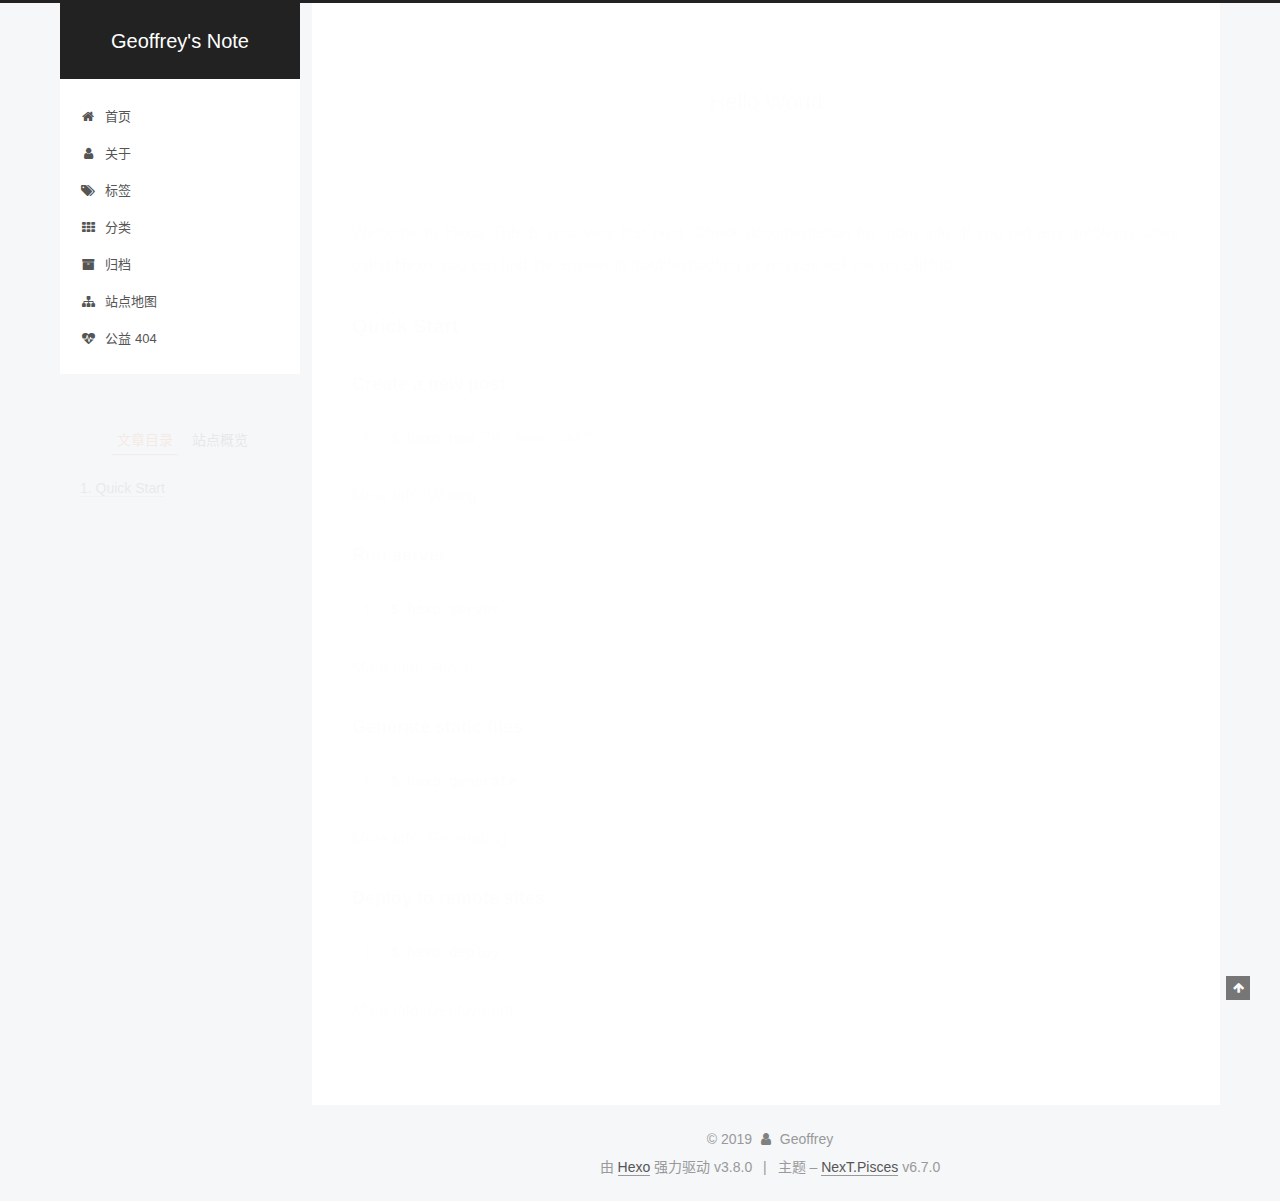
<file: 2019/01/10/hello-world/index.html>
<!DOCTYPE html>












  


<html class="theme-next pisces use-motion" lang="zh-CN">
<head><meta name="generator" content="Hexo 3.8.0">
  <meta charset="UTF-8">
<meta http-equiv="X-UA-Compatible" content="IE=edge">
<meta name="viewport" content="width=device-width, initial-scale=1, maximum-scale=2">
<meta name="theme-color" content="#222">


























<link rel="stylesheet" href="/lib/font-awesome/css/font-awesome.min.css?v=4.6.2">

<link rel="stylesheet" href="/css/main.css?v=6.7.0">


  <link rel="apple-touch-icon" sizes="180x180" href="/images/apple-touch-icon-next.png?v=6.7.0">


  <link rel="icon" type="image/png" sizes="32x32" href="/images/favicon-32x32-next.png?v=6.7.0">


  <link rel="icon" type="image/png" sizes="16x16" href="/images/favicon-16x16-next.png?v=6.7.0">


  <link rel="mask-icon" href="/images/logo.svg?v=6.7.0" color="#222">







<script id="hexo.configurations">
  var NexT = window.NexT || {};
  var CONFIG = {
    root: '/',
    scheme: 'Pisces',
    version: '6.7.0',
    sidebar: {"position":"left","display":"post","offset":12,"b2t":false,"scrollpercent":false,"onmobile":false},
    fancybox: false,
    fastclick: false,
    lazyload: false,
    tabs: true,
    motion: {"enable":true,"async":false,"transition":{"post_block":"fadeIn","post_header":"slideDownIn","post_body":"slideDownIn","coll_header":"slideLeftIn","sidebar":"slideUpIn"}},
    algolia: {
      applicationID: '',
      apiKey: '',
      indexName: '',
      hits: {"per_page":10},
      labels: {"input_placeholder":"Search for Posts","hits_empty":"We didn't find any results for the search: ${query}","hits_stats":"${hits} results found in ${time} ms"}
    }
  };
</script>


  




  <meta name="description" content="Welcome to Hexo! This is your very first post. Check documentation for more info. If you get any problems when using Hexo, you can find the answer in troubleshooting or you can ask me on GitHub. Quick">
<meta property="og:type" content="article">
<meta property="og:title" content="Hello World">
<meta property="og:url" content="https://geoffrey10.github.io/2019/01/10/hello-world/index.html">
<meta property="og:site_name" content="Geoffrey&#39;s Note">
<meta property="og:description" content="Welcome to Hexo! This is your very first post. Check documentation for more info. If you get any problems when using Hexo, you can find the answer in troubleshooting or you can ask me on GitHub. Quick">
<meta property="og:locale" content="zh-CN">
<meta property="og:updated_time" content="2019-01-10T09:10:43.828Z">
<meta name="twitter:card" content="summary">
<meta name="twitter:title" content="Hello World">
<meta name="twitter:description" content="Welcome to Hexo! This is your very first post. Check documentation for more info. If you get any problems when using Hexo, you can find the answer in troubleshooting or you can ask me on GitHub. Quick">






  <link rel="canonical" href="https://geoffrey10.github.io/2019/01/10/hello-world/">



<script id="page.configurations">
  CONFIG.page = {
    sidebar: "",
  };
</script>

  <title>Hello World | Geoffrey's Note</title>
  












  <noscript>
  <style>
  .use-motion .motion-element,
  .use-motion .brand,
  .use-motion .menu-item,
  .sidebar-inner,
  .use-motion .post-block,
  .use-motion .pagination,
  .use-motion .comments,
  .use-motion .post-header,
  .use-motion .post-body,
  .use-motion .collection-title { opacity: initial; }

  .use-motion .logo,
  .use-motion .site-title,
  .use-motion .site-subtitle {
    opacity: initial;
    top: initial;
  }

  .use-motion .logo-line-before i { left: initial; }
  .use-motion .logo-line-after i { right: initial; }
  </style>
</noscript>

</head>

<body itemscope="" itemtype="http://schema.org/WebPage" lang="zh-CN">

  
  
    
  

  <div class="container sidebar-position-left page-post-detail">
    <div class="headband"></div>

    <header id="header" class="header" itemscope="" itemtype="http://schema.org/WPHeader">
      <div class="header-inner"><div class="site-brand-wrapper">
  <div class="site-meta">
    

    <div class="custom-logo-site-title">
      <a href="/" class="brand" rel="start">
        <span class="logo-line-before"><i></i></span>
        <span class="site-title">Geoffrey's Note</span>
        <span class="logo-line-after"><i></i></span>
      </a>
    </div>
    
    
  </div>

  <div class="site-nav-toggle">
    <button aria-label="切换导航栏">
      <span class="btn-bar"></span>
      <span class="btn-bar"></span>
      <span class="btn-bar"></span>
    </button>
  </div>
</div>



<nav class="site-nav">
  
    <ul id="menu" class="menu">
      
        
        
        
          
          <li class="menu-item menu-item-home">

    
    
    
      
    

    

    <a href="/" rel="section"><i class="menu-item-icon fa fa-fw fa-home"></i> <br>首页</a>

  </li>
        
        
        
          
          <li class="menu-item menu-item-about">

    
    
    
      
    

    

    <a href="/about/" rel="section"><i class="menu-item-icon fa fa-fw fa-user"></i> <br>关于</a>

  </li>
        
        
        
          
          <li class="menu-item menu-item-tags">

    
    
    
      
    

    

    <a href="/tags/" rel="section"><i class="menu-item-icon fa fa-fw fa-tags"></i> <br>标签</a>

  </li>
        
        
        
          
          <li class="menu-item menu-item-categories">

    
    
    
      
    

    

    <a href="/categories/" rel="section"><i class="menu-item-icon fa fa-fw fa-th"></i> <br>分类</a>

  </li>
        
        
        
          
          <li class="menu-item menu-item-archives">

    
    
    
      
    

    

    <a href="/archives/" rel="section"><i class="menu-item-icon fa fa-fw fa-archive"></i> <br>归档</a>

  </li>
        
        
        
          
          <li class="menu-item menu-item-sitemap">

    
    
    
      
    

    

    <a href="/sitemap.xml" rel="section"><i class="menu-item-icon fa fa-fw fa-sitemap"></i> <br>站点地图</a>

  </li>
        
        
        
          
          <li class="menu-item menu-item-commonweal">

    
    
    
      
    

    

    <a href="/404.html" rel="section"><i class="menu-item-icon fa fa-fw fa-heartbeat"></i> <br>公益 404</a>

  </li>

      
      
    </ul>
  

  

  
</nav>



  



</div>
    </header>

    


    <main id="main" class="main">
      <div class="main-inner">
        <div class="content-wrap">
          
            

          
          <div id="content" class="content">
            

  <div id="posts" class="posts-expand">
    

  

  
  
  

  

  <article class="post post-type-normal" itemscope="" itemtype="http://schema.org/Article">
  
  
  
  <div class="post-block">
    <link itemprop="mainEntityOfPage" href="https://geoffrey10.github.io/2019/01/10/hello-world/">

    <span hidden itemprop="author" itemscope="" itemtype="http://schema.org/Person">
      <meta itemprop="name" content="Geoffrey">
      <meta itemprop="description" content="">
      <meta itemprop="image" content="/images/touxiang.png">
    </span>

    <span hidden itemprop="publisher" itemscope="" itemtype="http://schema.org/Organization">
      <meta itemprop="name" content="Geoffrey's Note">
    </span>

    
      <header class="post-header">

        
        
          <h1 class="post-title" itemprop="name headline">Hello World

              
            
          </h1>
        

        <div class="post-meta">
          <span class="post-time">

            
            
            

            
              <span class="post-meta-item-icon">
                <i class="fa fa-calendar-o"></i>
              </span>
              
                <span class="post-meta-item-text">发表于</span>
              

              
                
              

              <time title="创建时间：2019-01-10 04:10:43" itemprop="dateCreated datePublished" datetime="2019-01-10T04:10:43-05:00">2019-01-10</time>
            

            
          </span>

          

          
            
          

          
          

          

          

          

        </div>
      </header>
    

    
    
    
    <div class="post-body" itemprop="articleBody">

      
      

      
        <p>Welcome to <a href="https://hexo.io/" target="_blank" rel="noopener">Hexo</a>! This is your very first post. Check <a href="https://hexo.io/docs/" target="_blank" rel="noopener">documentation</a> for more info. If you get any problems when using Hexo, you can find the answer in <a href="https://hexo.io/docs/troubleshooting.html" target="_blank" rel="noopener">troubleshooting</a> or you can ask me on <a href="https://github.com/hexojs/hexo/issues" target="_blank" rel="noopener">GitHub</a>.</p>
<h2 id="Quick-Start"><a href="#Quick-Start" class="headerlink" title="Quick Start"></a>Quick Start</h2><h3 id="Create-a-new-post"><a href="#Create-a-new-post" class="headerlink" title="Create a new post"></a>Create a new post</h3><figure class="highlight bash"><table><tr><td class="gutter"><pre><span class="line">1</span><br></pre></td><td class="code"><pre><span class="line">$ hexo new <span class="string">"My New Post"</span></span><br></pre></td></tr></table></figure>
<p>More info: <a href="https://hexo.io/docs/writing.html" target="_blank" rel="noopener">Writing</a></p>
<h3 id="Run-server"><a href="#Run-server" class="headerlink" title="Run server"></a>Run server</h3><figure class="highlight bash"><table><tr><td class="gutter"><pre><span class="line">1</span><br></pre></td><td class="code"><pre><span class="line">$ hexo server</span><br></pre></td></tr></table></figure>
<p>More info: <a href="https://hexo.io/docs/server.html" target="_blank" rel="noopener">Server</a></p>
<h3 id="Generate-static-files"><a href="#Generate-static-files" class="headerlink" title="Generate static files"></a>Generate static files</h3><figure class="highlight bash"><table><tr><td class="gutter"><pre><span class="line">1</span><br></pre></td><td class="code"><pre><span class="line">$ hexo generate</span><br></pre></td></tr></table></figure>
<p>More info: <a href="https://hexo.io/docs/generating.html" target="_blank" rel="noopener">Generating</a></p>
<h3 id="Deploy-to-remote-sites"><a href="#Deploy-to-remote-sites" class="headerlink" title="Deploy to remote sites"></a>Deploy to remote sites</h3><figure class="highlight bash"><table><tr><td class="gutter"><pre><span class="line">1</span><br></pre></td><td class="code"><pre><span class="line">$ hexo deploy</span><br></pre></td></tr></table></figure>
<p>More info: <a href="https://hexo.io/docs/deployment.html" target="_blank" rel="noopener">Deployment</a></p>

      
    </div>

    

    
    
    

    

    
      
    
    

    

    <footer class="post-footer">
      

      
      
      

      

      
      
    </footer>
  </div>
  
  
  
  </article>


  </div>


          </div>
          

  



        </div>
        
          
  
  <div class="sidebar-toggle">
    <div class="sidebar-toggle-line-wrap">
      <span class="sidebar-toggle-line sidebar-toggle-line-first"></span>
      <span class="sidebar-toggle-line sidebar-toggle-line-middle"></span>
      <span class="sidebar-toggle-line sidebar-toggle-line-last"></span>
    </div>
  </div>

  <aside id="sidebar" class="sidebar">
    
    <div class="sidebar-inner">

      

      
        <ul class="sidebar-nav motion-element">
          <li class="sidebar-nav-toc sidebar-nav-active" data-target="post-toc-wrap">
            文章目录
          </li>
          <li class="sidebar-nav-overview" data-target="site-overview-wrap">
            站点概览
          </li>
        </ul>
      

      <div class="site-overview-wrap sidebar-panel">
        <div class="site-overview">
          <div class="site-author motion-element" itemprop="author" itemscope="" itemtype="http://schema.org/Person">
            
              <img class="site-author-image" itemprop="image" src="/images/touxiang.png" alt="Geoffrey">
            
              <p class="site-author-name" itemprop="name">Geoffrey</p>
              <p class="site-description motion-element" itemprop="description"></p>
          </div>

          
            <nav class="site-state motion-element">
              
                <div class="site-state-item site-state-posts">
                
                  <a href="/archives/">
                
                    <span class="site-state-item-count">1</span>
                    <span class="site-state-item-name">日志</span>
                  </a>
                </div>
              

              

              
            </nav>
          

          

          

          

          
          

          
            
          
          

        </div>
      </div>

      
      <!--noindex-->
        <div class="post-toc-wrap motion-element sidebar-panel sidebar-panel-active">
          <div class="post-toc">

            
            
            
            

            
              <div class="post-toc-content"><ol class="nav"><li class="nav-item nav-level-2"><a class="nav-link" href="#Quick-Start"><span class="nav-number">1.</span> <span class="nav-text">Quick Start</span></a><ol class="nav-child"><li class="nav-item nav-level-3"><a class="nav-link" href="#Create-a-new-post"><span class="nav-number">1.1.</span> <span class="nav-text">Create a new post</span></a></li><li class="nav-item nav-level-3"><a class="nav-link" href="#Run-server"><span class="nav-number">1.2.</span> <span class="nav-text">Run server</span></a></li><li class="nav-item nav-level-3"><a class="nav-link" href="#Generate-static-files"><span class="nav-number">1.3.</span> <span class="nav-text">Generate static files</span></a></li><li class="nav-item nav-level-3"><a class="nav-link" href="#Deploy-to-remote-sites"><span class="nav-number">1.4.</span> <span class="nav-text">Deploy to remote sites</span></a></li></ol></li></ol></div>
            

          </div>
        </div>
      <!--/noindex-->
      

      

    </div>
  </aside>


        
      </div>
    </main>

    <footer id="footer" class="footer">
      <div class="footer-inner">
        <div class="copyright">&copy; <span itemprop="copyrightYear">2019</span>
  <span class="with-love" id="animate">
    <i class="fa fa-user"></i>
  </span>
  <span class="author" itemprop="copyrightHolder">Geoffrey</span>

  

  
</div>


  <div class="powered-by">由 <a href="https://hexo.io" class="theme-link" rel="noopener" target="_blank">Hexo</a> 强力驱动 v3.8.0</div>



  <span class="post-meta-divider">|</span>



  <div class="theme-info">主题 – <a href="https://theme-next.org" class="theme-link" rel="noopener" target="_blank">NexT.Pisces</a> v6.7.0</div>




        








        
      </div>
    </footer>

    
      <div class="back-to-top">
        <i class="fa fa-arrow-up"></i>
        
      </div>
    

    

    

    
  </div>

  

<script>
  if (Object.prototype.toString.call(window.Promise) !== '[object Function]') {
    window.Promise = null;
  }
</script>


























  
  <script src="/lib/jquery/index.js?v=2.1.3"></script>

  
  <script src="/lib/velocity/velocity.min.js?v=1.2.1"></script>

  
  <script src="/lib/velocity/velocity.ui.min.js?v=1.2.1"></script>


  


  <script src="/js/src/utils.js?v=6.7.0"></script>

  <script src="/js/src/motion.js?v=6.7.0"></script>



  
  


  <script src="/js/src/affix.js?v=6.7.0"></script>

  <script src="/js/src/schemes/pisces.js?v=6.7.0"></script>



  
  <script src="/js/src/scrollspy.js?v=6.7.0"></script>
<script src="/js/src/post-details.js?v=6.7.0"></script>



  


  <script src="/js/src/bootstrap.js?v=6.7.0"></script>



  
  





  





  

  

  

  

  

  

  

  

  

  

  

  

  

</body>
</html>
</file>
<file: css/main.css>
/* normalize.css v3.0.2 | MIT License | git.io/normalize */
html {
  font-family: sans-serif; /* 1 */
  -ms-text-size-adjust: 100%; /* 2 */
  -webkit-text-size-adjust: 100%; /* 2 */
}
body {
  margin: 0;
}
article,
aside,
details,
figcaption,
figure,
footer,
header,
hgroup,
main,
menu,
nav,
section,
summary {
  display: block;
}
audio,
canvas,
progress,
video {
  display: inline-block; /* 1 */
  vertical-align: baseline; /* 2 */
}
audio:not([controls]) {
  display: none;
  height: 0;
}
[hidden],
template {
  display: none;
}
a {
  background-color: transparent;
}
a:active,
a:hover {
  outline: 0;
}
abbr[title] {
  border-bottom: 1px dotted;
}
b,
strong {
  font-weight: bold;
}
dfn {
  font-style: italic;
}
h1 {
  font-size: 2em;
  margin: 0.67em 0;
}
mark {
  background: #ff0;
  color: #000;
}
small {
  font-size: 80%;
}
sub,
sup {
  font-size: 75%;
  line-height: 0;
  position: relative;
  vertical-align: baseline;
}
sup {
  top: -0.5em;
}
sub {
  bottom: -0.25em;
}
img {
  border: 0;
}
svg:not(:root) {
  overflow: hidden;
}
figure {
  margin: 1em 40px;
}
hr {
  -moz-box-sizing: content-box;
  box-sizing: content-box;
  height: 0;
}
pre {
  overflow: auto;
}
code,
kbd,
pre,
samp {
  font-family: monospace, monospace;
  font-size: 1em;
}
button,
input,
optgroup,
select,
textarea {
  color: inherit; /* 1 */
  font: inherit; /* 2 */
  margin: 0; /* 3 */
}
button {
  overflow: visible;
}
button,
select {
  text-transform: none;
}
button,
html input[type="button"],
input[type="reset"],
input[type="submit"] {
  -webkit-appearance: button; /* 2 */
  cursor: pointer; /* 3 */
}
button[disabled],
html input[disabled] {
  cursor: default;
}
button::-moz-focus-inner,
input::-moz-focus-inner {
  border: 0;
  padding: 0;
}
input {
  line-height: normal;
}
input[type="checkbox"],
input[type="radio"] {
  box-sizing: border-box; /* 1 */
  padding: 0; /* 2 */
}
input[type="number"]::-webkit-inner-spin-button,
input[type="number"]::-webkit-outer-spin-button {
  height: auto;
}
input[type="search"] {
  -webkit-appearance: textfield; /* 1 */
  -moz-box-sizing: content-box;
  -webkit-box-sizing: content-box; /* 2 */
  box-sizing: content-box;
}
input[type="search"]::-webkit-search-cancel-button,
input[type="search"]::-webkit-search-decoration {
  -webkit-appearance: none;
}
fieldset {
  border: 1px solid #c0c0c0;
  margin: 0 2px;
  padding: 0.35em 0.625em 0.75em;
}
legend {
  border: 0; /* 1 */
  padding: 0; /* 2 */
}
textarea {
  overflow: auto;
}
optgroup {
  font-weight: bold;
}
table {
  border-collapse: collapse;
  border-spacing: 0;
}
td,
th {
  padding: 0;
}
::selection {
  background: #262a30;
  color: #fff;
}
body {
  position: relative;
  font-family: 'Lato', "PingFang SC", "Microsoft YaHei", sans-serif;
  font-size: 14px;
  line-height: 2;
  color: #555;
  background: #f5f7f9;
}
@media (max-width: 767px) {
  body {
    padding-right: 0 !important;
  }
}
@media (min-width: 768px) and (max-width: 991px) {
  body {
    padding-right: 0 !important;
  }
}
@media (min-width: 1200px) {
  body {
    font-size: 16px;
  }
}
h1,
h2,
h3,
h4,
h5,
h6 {
  margin: 0;
  padding: 0;
  font-weight: bold;
  line-height: 1.5;
  font-family: 'Lato', "PingFang SC", "Microsoft YaHei", sans-serif;
}
h1,
h2,
h3,
h4,
h5,
h6 {
  margin: 20px 0 15px;
}
h1 {
  font-size: 22px;
}
h1 code {
  font-size: 22px;
}
@media (max-width: 767px) {
  h1 {
    font-size: 18px;
  }
  h1 code {
    font-size: 18px;
  }
}
h2 {
  font-size: 20px;
}
h2 code {
  font-size: 20px;
}
@media (max-width: 767px) {
  h2 {
    font-size: 16px;
  }
  h2 code {
    font-size: 16px;
  }
}
h3 {
  font-size: 18px;
}
h3 code {
  font-size: 18px;
}
@media (max-width: 767px) {
  h3 {
    font-size: 14px;
  }
  h3 code {
    font-size: 14px;
  }
}
h4 {
  font-size: 16px;
}
h4 code {
  font-size: 16px;
}
@media (max-width: 767px) {
  h4 {
    font-size: 12px;
  }
  h4 code {
    font-size: 12px;
  }
}
h5 {
  font-size: 14px;
}
h5 code {
  font-size: 14px;
}
@media (max-width: 767px) {
  h5 {
    font-size: 10px;
  }
  h5 code {
    font-size: 10px;
  }
}
h6 {
  font-size: 12px;
}
h6 code {
  font-size: 12px;
}
@media (max-width: 767px) {
  h6 {
    font-size: 8px;
  }
  h6 code {
    font-size: 8px;
  }
}
p {
  margin: 0 0 20px 0;
}
a,
span.exturl {
  overflow-wrap: break-word;
  word-wrap: break-word;
  background-color: transparent;
  color: #555;
  text-decoration: none;
  outline: none;
  border-bottom: 1px solid #999;
  cursor: pointer;
}
a:hover,
span.exturl:hover {
  color: #222;
  border-bottom-color: #222;
}
blockquote {
  margin: 0;
  padding: 0;
}
img {
  display: block;
  margin: auto;
  max-width: 100%;
  height: auto;
}
hr {
  margin: 40px 0;
  height: 3px;
  border: none;
  background-color: #ddd;
  background-image: repeating-linear-gradient(-45deg, #fff, #fff 4px, transparent 4px, transparent 8px);
}
blockquote {
  padding: 0 15px;
  color: #666;
  border-left: 4px solid #ddd;
}
blockquote cite::before {
  content: "-";
  padding: 0 5px;
}
dt {
  font-weight: 700;
}
dd {
  margin: 0;
  padding: 0;
}
kbd {
  border: 1px solid #ccc;
  border-radius: 0.2em;
  box-shadow: 0.1em 0.1em 0.2em rgba(0,0,0,0.1);
  background-color: #f9f9f9;
  font-family: inherit;
  background-image: -webkit-linear-gradient(top, #eee, #fff, #eee);
  padding: 0.1em 0.3em;
  white-space: nowrap;
}
.text-left {
  text-align: left;
}
.text-center {
  text-align: center;
}
.text-right {
  text-align: right;
}
.text-justify {
  text-align: justify;
}
.text-nowrap {
  white-space: nowrap;
}
.text-lowercase {
  text-transform: lowercase;
}
.text-uppercase {
  text-transform: uppercase;
}
.text-capitalize {
  text-transform: capitalize;
}
.center-block {
  display: block;
  margin-left: auto;
  margin-right: auto;
}
.clearfix:before,
.clearfix:after {
  content: " ";
  display: table;
}
.clearfix:after {
  clear: both;
}
.pullquote {
  width: 45%;
}
.pullquote.left {
  float: left;
  margin-left: 5px;
  margin-right: 10px;
}
.pullquote.right {
  float: right;
  margin-left: 10px;
  margin-right: 5px;
}
.affix.affix.affix {
  position: fixed;
}
.translation {
  margin-top: -20px;
  font-size: 14px;
  color: #999;
}
.scrollbar-measure {
  width: 100px;
  height: 100px;
  overflow: scroll;
  position: absolute;
  top: -9999px;
}
.use-motion .motion-element {
  opacity: 0;
}
table {
  margin: 20px 0;
  width: 100%;
  border-collapse: collapse;
  border-spacing: 0;
  border: 1px solid #ddd;
  font-size: 14px;
  word-break: break-all;
}
table>tbody>tr:nth-of-type(odd) {
  background-color: #f9f9f9;
}
table>tbody>tr:hover {
  background-color: #f5f5f5;
}
caption,
th,
td {
  padding: 8px;
  text-align: left;
  vertical-align: middle;
  font-weight: normal;
}
th,
td {
  border-bottom: 3px solid #ddd;
  border-right: 1px solid #eee;
}
th {
  padding-bottom: 10px;
  font-weight: 700;
}
td {
  border-bottom-width: 1px;
}
html,
body {
  height: 100%;
}
.container {
  position: relative;
}
.header-inner {
  margin: 0 auto;
  padding: 100px 0 70px;
  width: calc(100% - 20px);
}
@media (min-width: 1200px) {
  .container .header-inner {
    width: 1160px;
  }
}
@media (min-width: 1600px) {
  .container .header-inner {
    width: 73%;
  }
}
.main-inner {
  margin: 0 auto;
  width: calc(100% - 20px);
}
@media (min-width: 1200px) {
  .container .main-inner {
    width: 1160px;
  }
}
@media (min-width: 1600px) {
  .container .main-inner {
    width: 73%;
  }
}
.footer {
  padding: 20px 0;
}
.footer-inner {
  box-sizing: border-box;
  margin: 0px auto;
  width: calc(100% - 20px);
}
@media (min-width: 1200px) {
  .container .footer-inner {
    width: 1160px;
  }
}
@media (min-width: 1600px) {
  .container .footer-inner {
    width: 73%;
  }
}
pre,
.highlight {
  overflow: auto;
  margin: 20px 0;
  padding: 0;
  font-size: 14px;
  color: #4d4d4c;
  background: #f7f7f7;
  line-height: 1.6;
}
pre,
code {
  font-family: consolas, Menlo, "PingFang SC", "Microsoft YaHei", monospace;
}
code {
  overflow-wrap: break-word;
  word-wrap: break-word;
  padding: 2px 4px;
  color: #555;
  background: #eee;
  border-radius: 3px;
  font-size: 14px;
}
pre {
  padding: 10px;
}
pre code {
  padding: 0;
  color: #4d4d4c;
  background: none;
  text-shadow: none;
}
.highlight {
  border-radius: 1px;
}
.highlight pre {
  border: none;
  margin: 0;
  padding: 10px 0;
}
.highlight table {
  margin: 0;
  width: auto;
  border: none;
}
.highlight td {
  border: none;
  padding: 0;
}
.highlight figcaption {
  font-size: 1em;
  color: #4d4d4c;
  line-height: 1em;
  margin-bottom: 1em;
  margin: 0em;
  padding: 0.5em;
  background: #eee;
  border-bottom: 1px solid #e9e9e9;
}
.highlight figcaption:before,
.highlight figcaption:after {
  content: " ";
  display: table;
}
.highlight figcaption:after {
  clear: both;
}
.highlight figcaption a {
  float: right;
  color: #4d4d4c;
}
.highlight figcaption a:hover {
  border-bottom-color: #4d4d4c;
}
.highlight .gutter pre {
  padding-left: 10px;
  padding-right: 10px;
  color: #869194;
  text-align: right;
  background-color: #eff2f3;
}
.highlight .code pre {
  width: 100%;
  padding-left: 10px;
  padding-right: 10px;
  background-color: #f7f7f7;
}
.highlight .line {
  height: 20px;
}
.gutter {
  -webkit-user-select: none;
  -moz-user-select: none;
  -ms-user-select: none;
  user-select: none;
}
.gist table {
  width: auto;
}
.gist table td {
  border: none;
}
pre .deletion {
  background: #fdd;
}
pre .addition {
  background: #dfd;
}
pre .meta {
  color: #8959a8;
}
pre .comment {
  color: #8e908c;
}
pre .variable,
pre .attribute,
pre .tag,
pre .name,
pre .regexp,
pre .ruby .constant,
pre .xml .tag .title,
pre .xml .pi,
pre .xml .doctype,
pre .html .doctype,
pre .css .id,
pre .css .class,
pre .css .pseudo {
  color: #c82829;
}
pre .number,
pre .preprocessor,
pre .built_in,
pre .builtin-name,
pre .literal,
pre .params,
pre .constant,
pre .command {
  color: #f5871f;
}
pre .ruby .class .title,
pre .css .rules .attribute,
pre .string,
pre .symbol,
pre .value,
pre .inheritance,
pre .header,
pre .ruby .symbol,
pre .xml .cdata,
pre .special,
pre .formula {
  color: #718c00;
}
pre .title,
pre .css .hexcolor {
  color: #3e999f;
}
pre .function,
pre .python .decorator,
pre .python .title,
pre .ruby .function .title,
pre .ruby .title .keyword,
pre .perl .sub,
pre .javascript .title,
pre .coffeescript .title {
  color: #4271ae;
}
pre .keyword,
pre .javascript .function {
  color: #8959a8;
}
.posts-expand .post-body img.full-image {
  border: none;
}
.blockquote-center,
.page-home .post-type-quote blockquote,
.page-post-detail .post-type-quote blockquote {
  position: relative;
  margin: 40px 0;
  padding: 0;
  border-left: none;
  text-align: center;
}
.blockquote-center::before,
.page-home .post-type-quote blockquote::before,
.page-post-detail .post-type-quote blockquote::before,
.blockquote-center::after,
.page-home .post-type-quote blockquote::after,
.page-post-detail .post-type-quote blockquote::after {
  position: absolute;
  content: ' ';
  display: block;
  width: 100%;
  height: 24px;
  opacity: 0.2;
  background-repeat: no-repeat;
  background-position: 0 -6px;
  background-size: 22px 22px;
}
.blockquote-center::before,
.page-home .post-type-quote blockquote::before,
.page-post-detail .post-type-quote blockquote::before {
  top: -20px;
  background-image: url("../images/quote-l.svg");
  border-top: 1px solid #ccc;
}
.blockquote-center::after,
.page-home .post-type-quote blockquote::after,
.page-post-detail .post-type-quote blockquote::after {
  bottom: -20px;
  background-image: url("../images/quote-r.svg");
  border-bottom: 1px solid #ccc;
  background-position: 100% 8px;
}
.blockquote-center p,
.page-home .post-type-quote blockquote p,
.page-post-detail .post-type-quote blockquote p,
.blockquote-center div,
.page-home .post-type-quote blockquote div,
.page-post-detail .post-type-quote blockquote div {
  text-align: center;
}
.post .post-body .group-picture img {
  box-sizing: border-box;
  padding: 0 3px;
  border: none;
}
.post .group-picture-row {
  overflow: hidden;
  margin-top: 6px;
}
.post .group-picture-row:first-child {
  margin-top: 0;
}
.post .group-picture-column {
  float: left;
}
.page-post-detail .post-body .group-picture-column {
  float: none;
  margin-top: 10px;
  width: auto !important;
}
.page-post-detail .post-body .group-picture-column img {
  margin: 0 auto;
}
.page-archive .group-picture-container {
  overflow: hidden;
}
.page-archive .group-picture-row {
  float: left;
}
.page-archive .group-picture-row:first-child {
  margin-top: 6px;
}
.page-archive .group-picture-column {
  max-width: 150px;
  max-height: 150px;
}
.post-body .note {
  position: relative;
  padding: 15px;
  margin-bottom: 20px;
  border: 1px solid #eee;
  border-left-width: 5px;
  border-radius: 3px;
}
.post-body .note h2,
.post-body .note h3,
.post-body .note h4,
.post-body .note h5,
.post-body .note h6 {
  margin-top: 0;
  margin-bottom: 0;
  border-bottom: initial;
  padding-top: 0 !important;
}
.post-body .note p:first-child,
.post-body .note ul:first-child,
.post-body .note ol:first-child,
.post-body .note table:first-child,
.post-body .note pre:first-child,
.post-body .note blockquote:first-child {
  margin-top: 0;
}
.post-body .note p:last-child,
.post-body .note ul:last-child,
.post-body .note ol:last-child,
.post-body .note table:last-child,
.post-body .note pre:last-child,
.post-body .note blockquote:last-child {
  margin-bottom: 0;
}
.post-body .note.default {
  border-left-color: #777;
}
.post-body .note.default h2,
.post-body .note.default h3,
.post-body .note.default h4,
.post-body .note.default h5,
.post-body .note.default h6 {
  color: #777;
}
.post-body .note.primary {
  border-left-color: #6f42c1;
}
.post-body .note.primary h2,
.post-body .note.primary h3,
.post-body .note.primary h4,
.post-body .note.primary h5,
.post-body .note.primary h6 {
  color: #6f42c1;
}
.post-body .note.info {
  border-left-color: #428bca;
}
.post-body .note.info h2,
.post-body .note.info h3,
.post-body .note.info h4,
.post-body .note.info h5,
.post-body .note.info h6 {
  color: #428bca;
}
.post-body .note.success {
  border-left-color: #5cb85c;
}
.post-body .note.success h2,
.post-body .note.success h3,
.post-body .note.success h4,
.post-body .note.success h5,
.post-body .note.success h6 {
  color: #5cb85c;
}
.post-body .note.warning {
  border-left-color: #f0ad4e;
}
.post-body .note.warning h2,
.post-body .note.warning h3,
.post-body .note.warning h4,
.post-body .note.warning h5,
.post-body .note.warning h6 {
  color: #f0ad4e;
}
.post-body .note.danger {
  border-left-color: #d9534f;
}
.post-body .note.danger h2,
.post-body .note.danger h3,
.post-body .note.danger h4,
.post-body .note.danger h5,
.post-body .note.danger h6 {
  color: #d9534f;
}
.post-body .label {
  display: inline;
  padding: 0 2px;
  white-space: nowrap;
}
.post-body .label.default {
  background-color: #f0f0f0;
}
.post-body .label.primary {
  background-color: #efe6f7;
}
.post-body .label.info {
  background-color: #e5f2f8;
}
.post-body .label.success {
  background-color: #e7f4e9;
}
.post-body .label.warning {
  background-color: #fcf6e1;
}
.post-body .label.danger {
  background-color: #fae8eb;
}
.post-body .tabs {
  position: relative;
  display: block;
  margin-bottom: 20px;
  padding-top: 10px;
}
.post-body .tabs ul.nav-tabs {
  margin: 0;
  padding: 0;
  display: flex;
  margin-bottom: -1px;
}
@media (max-width: 413px) {
  .post-body .tabs ul.nav-tabs {
    display: block;
    margin-bottom: 5px;
  }
}
.post-body .tabs ul.nav-tabs li.tab {
  list-style-type: none !important;
  margin: 0 0.25em 0 0;
  border-top: 3px solid transparent;
  border-left: 1px solid transparent;
  border-right: 1px solid transparent;
}
@media (max-width: 413px) {
  .post-body .tabs ul.nav-tabs li.tab {
    margin: initial;
    border-top: 1px solid transparent;
    border-left: 3px solid transparent;
    border-right: 1px solid transparent;
    border-bottom: 1px solid transparent;
  }
}
.post-body .tabs ul.nav-tabs li.tab a {
  outline: 0;
  border-bottom: initial;
  display: block;
  line-height: 1.8em;
  padding: 0.25em 0.75em;
  transition-duration: 0.2s;
  transition-timing-function: ease-out;
  transition-delay: 0s;
}
.post-body .tabs ul.nav-tabs li.tab a i {
  width: 1.285714285714286em;
}
.post-body .tabs ul.nav-tabs li.tab.active {
  border-top: 3px solid #fc6423;
  border-left: 1px solid #ddd;
  border-right: 1px solid #ddd;
  background-color: #fff;
}
@media (max-width: 413px) {
  .post-body .tabs ul.nav-tabs li.tab.active {
    border-top: 1px solid #ddd;
    border-left: 3px solid #fc6423;
    border-right: 1px solid #ddd;
    border-bottom: 1px solid #ddd;
  }
}
.post-body .tabs ul.nav-tabs li.tab.active a {
  cursor: default;
  color: #555;
}
.post-body .tabs .tab-content {
  background-color: #fff;
}
.post-body .tabs .tab-content .tab-pane {
  border: 1px solid #ddd;
  padding: 20px 20px 0 20px;
}
.post-body .tabs .tab-content .tab-pane:not(.active) {
  display: none !important;
}
.post-body .tabs .tab-content .tab-pane.active {
  display: block !important;
}
.btn {
  display: inline-block;
  padding: 0 20px;
  font-size: 14px;
  color: #555;
  background: #fff;
  border: 2px solid #555;
  text-decoration: none;
  border-radius: 2px;
  transition-property: background-color;
  transition-duration: 0.2s;
  transition-timing-function: ease-in-out;
  transition-delay: 0s;
  line-height: 2;
}
.btn:hover {
  border-color: #222;
  color: #fff;
  background: #222;
}
.btn +.btn {
  margin: 0 0 8px 8px;
}
.btn .fa-fw {
  width: 1.285714285714286em;
  text-align: left;
}
.btn-bar {
  display: block;
  width: 22px;
  height: 2px;
  background: #555;
  border-radius: 1px;
}
.btn-bar+.btn-bar {
  margin-top: 4px;
}
.pagination {
  margin: 120px 0 40px;
  text-align: center;
  border-top: 1px solid #eee;
}
.page-number-basic,
.pagination .prev,
.pagination .next,
.pagination .page-number,
.pagination .space {
  display: inline-block;
  position: relative;
  top: -1px;
  margin: 0 10px;
  padding: 0 11px;
}
@media (max-width: 767px) {
  .page-number-basic,
  .pagination .prev,
  .pagination .next,
  .pagination .page-number,
  .pagination .space {
    margin: 0 5px;
  }
}
.pagination .prev,
.pagination .next,
.pagination .page-number {
  border-bottom: 0;
  border-top: 1px solid #eee;
  transition-property: border-color;
  transition-duration: 0.2s;
  transition-timing-function: ease-in-out;
  transition-delay: 0s;
}
.pagination .prev:hover,
.pagination .next:hover,
.pagination .page-number:hover {
  border-top-color: #222;
}
.pagination .space {
  padding: 0;
  margin: 0;
}
.pagination .prev {
  margin-left: 0;
}
.pagination .next {
  margin-right: 0;
}
.pagination .page-number.current {
  color: #fff;
  background: #ccc;
  border-top-color: #ccc;
}
@media (max-width: 767px) {
  .pagination {
    border-top: none;
  }
  .pagination .prev,
  .pagination .next,
  .pagination .page-number {
    margin-bottom: 10px;
    border-top: 0;
    border-bottom: 1px solid #eee;
    padding: 0 10px;
  }
  .pagination .prev:hover,
  .pagination .next:hover,
  .pagination .page-number:hover {
    border-bottom-color: #222;
  }
}
.comments {
  margin: 60px 20px 0;
}
.tag-cloud {
  text-align: center;
}
.tag-cloud a {
  display: inline-block;
  margin: 10px;
}
.tag-cloud a:hover {
  color: #222 !important;
}
.back-to-top {
  box-sizing: border-box;
  position: fixed;
  bottom: -100px;
  right: 30px;
  z-index: 1050;
  padding: 0 6px;
  width: 24px;
  background: #222;
  font-size: 12px;
  opacity: 0.6;
  color: #fff;
  cursor: pointer;
  text-align: center;
  -webkit-transform: translateZ(0);
  transition-property: bottom;
  transition-duration: 0.2s;
  transition-timing-function: ease-in-out;
  transition-delay: 0s;
}
@media (min-width: 768px) and (max-width: 991px) {
  .back-to-top {
    display: none !important;
  }
}
@media (max-width: 767px) {
  .back-to-top {
    display: none !important;
  }
}
.back-to-top.back-to-top-on {
  bottom: 30px;
}
.header {
  background: transparent;
}
.header-inner {
  position: relative;
}
.headband {
  height: 3px;
  background: #222;
}
.site-meta {
  margin: 0;
  text-align: center;
}
@media (max-width: 767px) {
  .site-meta {
    text-align: center;
  }
}
.brand {
  position: relative;
  display: inline-block;
  padding: 0 40px;
  color: #fff;
  background: #222;
  border-bottom: none;
}
.brand:hover {
  color: #fff;
}
.logo {
  display: inline-block;
  margin-right: 5px;
  line-height: 36px;
  vertical-align: top;
}
.site-title {
  display: inline-block;
  vertical-align: top;
  line-height: 36px;
  font-size: 20px;
  font-weight: normal;
  font-family: 'Lato', "PingFang SC", "Microsoft YaHei", sans-serif;
}
.site-subtitle {
  margin-top: 10px;
  font-size: 13px;
  color: #ddd;
}
.use-motion .brand {
  opacity: 0;
}
.use-motion .logo,
.use-motion .site-title,
.use-motion .site-subtitle,
.use-motion .custom-logo-image {
  opacity: 0;
  position: relative;
  top: -10px;
}
.site-nav-toggle {
  display: none;
  position: absolute;
  top: 10px;
  left: 10px;
}
@media (max-width: 767px) {
  .site-nav-toggle {
    display: block;
  }
}
.site-nav-toggle button {
  margin-top: 2px;
  padding: 9px 10px;
  background: transparent;
  border: none;
}
@media (max-width: 767px) {
  .site-nav {
    display: none;
    margin: 0 -10px;
    padding: 0 10px;
    clear: both;
    border-top: 1px solid #ddd;
  }
}
@media (min-width: 768px) and (max-width: 991px) {
  .site-nav {
    display: block !important;
  }
}
@media (min-width: 992px) {
  .site-nav {
    display: block !important;
  }
}
.menu {
  margin-top: 20px;
  padding-left: 0;
  text-align: center;
}
.menu .menu-item {
  display: inline-block;
  margin: 0 10px;
  list-style: none;
}
@media screen and (max-width: 767px) {
  .menu .menu-item {
    margin-top: 10px;
  }
}
.menu .menu-item a,
.menu .menu-item span.exturl {
  display: block;
  font-size: 13px;
  line-height: inherit;
  border-bottom: 1px solid transparent;
  transition-property: border-color;
  transition-duration: 0.2s;
  transition-timing-function: ease-in-out;
  transition-delay: 0s;
}
.menu .menu-item a:hover,
.menu .menu-item span.exturl:hover {
  border-bottom-color: #222;
}
.menu .menu-item .fa {
  margin-right: 5px;
}
.use-motion .menu-item {
  opacity: 0;
}
.post-body {
  overflow-wrap: break-word;
  word-wrap: break-word;
  font-family: 'Lato', "PingFang SC", "Microsoft YaHei", sans-serif;
}
.post-body .exturl .fa {
  font-size: 14px;
  margin-left: 4px;
}
.post-body .fancybox img {
  display: block !important;
  margin: 0 auto;
  cursor: pointer;
  cursor: zoom-in;
  cursor: -webkit-zoom-in;
}
.post-body .image-caption,
.post-body .figure .caption {
  margin: -20px auto 15px;
  text-align: center;
  font-size: 14px;
  color: #999;
  font-weight: bold;
  line-height: 1;
}
.post-sticky-flag {
  display: inline-block;
  font-size: 16px;
  -ms-transform: rotate(30deg);
  -webkit-transform: rotate(30deg);
  -moz-transform: rotate(30deg);
  -ms-transform: rotate(30deg);
  -o-transform: rotate(30deg);
  transform: rotate(30deg);
}
.use-motion .post-block,
.use-motion .pagination,
.use-motion .comments {
  opacity: 0;
}
.use-motion .post-header {
  opacity: 0;
}
.use-motion .post-body {
  opacity: 0;
}
.use-motion .collection-title {
  opacity: 0;
}
.posts-expand {
  padding-top: 40px;
}
@media (max-width: 767px) {
  .posts-expand {
    margin: 0 20px;
  }
  .post-body pre .gutter pre {
    padding-right: 10px;
  }
  .post-body .highlight {
    margin-left: 0px;
    margin-right: 0px;
    padding: 0;
  }
  .post-body .highlight .gutter pre {
    padding-right: 10px;
  }
}
@media (min-width: 992px) {
  .posts-expand .post-body {
    text-align: justify;
  }
}
.posts-expand .post-body h2,
.posts-expand .post-body h3,
.posts-expand .post-body h4,
.posts-expand .post-body h5,
.posts-expand .post-body h6 {
  padding-top: 10px;
}
.posts-expand .post-body h2 .header-anchor,
.posts-expand .post-body h3 .header-anchor,
.posts-expand .post-body h4 .header-anchor,
.posts-expand .post-body h5 .header-anchor,
.posts-expand .post-body h6 .header-anchor {
  float: right;
  margin-left: 10px;
  color: #ccc;
  border-bottom-style: none;
  visibility: hidden;
}
.posts-expand .post-body h2 .header-anchor:hover,
.posts-expand .post-body h3 .header-anchor:hover,
.posts-expand .post-body h4 .header-anchor:hover,
.posts-expand .post-body h5 .header-anchor:hover,
.posts-expand .post-body h6 .header-anchor:hover {
  color: inherit;
}
.posts-expand .post-body h2:hover .header-anchor,
.posts-expand .post-body h3:hover .header-anchor,
.posts-expand .post-body h4:hover .header-anchor,
.posts-expand .post-body h5:hover .header-anchor,
.posts-expand .post-body h6:hover .header-anchor {
  visibility: visible;
}
.posts-expand .post-body ul li {
  list-style: circle;
}
.posts-expand .post-body img {
  box-sizing: border-box;
  margin: auto;
  padding: 3px;
  border: 1px solid #ddd;
}
.posts-expand .post-body .fancybox img {
  margin: 0 auto 25px;
}
.posts-expand .post-body img {
  margin: 0 auto 25px;
}
@media (max-width: 767px) {
  .posts-collapse {
    margin: 0 20px;
  }
  .posts-collapse .post-title,
  .posts-collapse .post-meta {
    display: block;
    width: auto;
    text-align: left;
  }
}
.posts-collapse {
  position: relative;
  z-index: 1010;
  margin-left: 55px;
}
.posts-collapse::after {
  content: " ";
  position: absolute;
  top: 20px;
  left: 0;
  margin-left: -2px;
  width: 4px;
  height: 100%;
  background: #f5f5f5;
  z-index: -1;
}
@media (max-width: 767px) {
  .posts-collapse {
    margin: 0 20px;
  }
}
.posts-collapse .collection-title {
  position: relative;
  margin: 60px 0;
}
.posts-collapse .collection-title h1,
.posts-collapse .collection-title h2 {
  margin-left: 20px;
}
.posts-collapse .collection-title small {
  color: #bbb;
  margin-left: 5px;
}
.posts-collapse .collection-title::before {
  content: " ";
  position: absolute;
  left: 0;
  top: 50%;
  margin-left: -4px;
  margin-top: -4px;
  width: 8px;
  height: 8px;
  background: #bbb;
  border-radius: 50%;
}
.posts-collapse .post {
  margin: 30px 0;
}
.posts-collapse .post-header {
  position: relative;
  transition-duration: 0.2s;
  transition-timing-function: ease-in-out;
  transition-delay: 0s;
  transition-property: border;
  border-bottom: 1px dashed #ccc;
}
.posts-collapse .post-header::before {
  content: " ";
  position: absolute;
  left: 0;
  top: 12px;
  width: 6px;
  height: 6px;
  margin-left: -4px;
  background: #bbb;
  border-radius: 50%;
  border: 1px solid #fff;
  transition-duration: 0.2s;
  transition-timing-function: ease-in-out;
  transition-delay: 0s;
  transition-property: background;
}
.posts-collapse .post-header:hover {
  border-bottom-color: #666;
}
.posts-collapse .post-header:hover::before {
  background: #222;
}
.posts-collapse .post-meta {
  position: absolute;
  font-size: 12px;
  left: 20px;
  top: 5px;
}
.posts-collapse .post-comments-count {
  display: none;
}
.posts-collapse .post-title {
  margin-left: 60px;
  font-size: 16px;
  font-weight: normal;
  line-height: inherit;
}
.posts-collapse .post-title::after {
  margin-left: 3px;
  opacity: 0.6;
}
.posts-collapse .post-title a,
.posts-collapse .post-title span.exturl {
  color: #666;
  border-bottom: none;
}
.page-home .post-type-quote .post-header,
.page-post-detail .post-type-quote .post-header,
.page-home .post-type-quote .post-tags,
.page-post-detail .post-type-quote .post-tags {
  display: none;
}
.posts-expand .post-title {
  overflow-wrap: break-word;
  word-wrap: break-word;
  text-align: center;
  font-weight: 400;
}
.posts-expand .post-title-link {
  display: inline-block;
  position: relative;
  color: #555;
  border-bottom: none;
  line-height: 1.2;
  vertical-align: top;
}
.posts-expand .post-title-link::before {
  content: "";
  position: absolute;
  width: 100%;
  height: 2px;
  bottom: 0;
  left: 0;
  background-color: #000;
  visibility: hidden;
  -webkit-transform: scaleX(0);
  -moz-transform: scaleX(0);
  -ms-transform: scaleX(0);
  -o-transform: scaleX(0);
  transform: scaleX(0);
  transition-duration: 0.2s;
  transition-timing-function: ease-in-out;
  transition-delay: 0s;
}
.posts-expand .post-title-link:hover::before {
  visibility: visible;
  -webkit-transform: scaleX(1);
  -moz-transform: scaleX(1);
  -ms-transform: scaleX(1);
  -o-transform: scaleX(1);
  transform: scaleX(1);
}
.posts-expand .post-title-link .fa {
  font-size: 20px;
  margin-left: 5px;
}
.posts-expand .post-meta {
  margin: 3px 0 60px 0;
  color: #999;
  font-family: 'Lato', "PingFang SC", "Microsoft YaHei", sans-serif;
  font-size: 12px;
  text-align: center;
}
.posts-expand .post-meta .post-category-list {
  display: inline-block;
  margin: 0;
  padding: 3px;
}
.posts-expand .post-meta .post-category-list-link {
  color: #999;
}
.posts-expand .post-meta .post-description {
  font-size: 14px;
  margin-top: 2px;
}
.posts-expand .post-meta time {
  border-bottom: 1px dashed #999;
  cursor: help;
}
.post-meta-divider {
  margin: 0 0.5em;
}
.post-meta-item-icon {
  margin-right: 3px;
}
@media (min-width: 768px) and (max-width: 991px) {
  .post-meta-item-icon {
    display: inline-block;
  }
}
@media (max-width: 767px) {
  .post-meta-item-icon {
    display: inline-block;
  }
}
@media (min-width: 768px) and (max-width: 991px) {
  .post-meta-item-text {
    display: none;
  }
}
@media (max-width: 767px) {
  .post-meta-item-text {
    display: none;
  }
}
.post-button {
  margin-top: 40px;
}
.posts-expand .post-tags {
  margin-top: 40px;
  text-align: center;
}
.posts-expand .post-tags a {
  display: inline-block;
  margin-right: 10px;
  font-size: 13px;
}
.post-nav {
  display: table;
  margin-top: 15px;
  width: 100%;
  border-top: 1px solid #eee;
}
.post-nav-divider {
  display: table-cell;
  width: 10%;
}
.post-nav-item {
  display: table-cell;
  padding: 10px 0 0 0;
  width: 45%;
  vertical-align: top;
}
.post-nav-item a {
  position: relative;
  display: block;
  line-height: 25px;
  font-size: 14px;
  color: #555;
  border-bottom: none;
}
.post-nav-item a:hover {
  color: #222;
  border-bottom: none;
}
.post-nav-item a:active {
  top: 2px;
}
.post-nav-item .fa {
  font-size: 12px;
  margin-right: 5px;
}
.post-nav-next a {
  padding-left: 5px;
}
.post-nav-prev {
  text-align: right;
}
.post-nav-prev a {
  padding-right: 5px;
}
.post-nav-prev .fa {
  margin-left: 5px;
}
.posts-expand .post-eof {
  display: block;
  margin: 80px auto 60px;
  width: 8%;
  height: 1px;
  background: #ccc;
  text-align: center;
}
.post:last-child .post-eof.post-eof.post-eof {
  display: none;
}
.post-gallery {
  display: table;
  table-layout: fixed;
  width: 100%;
  border-collapse: separate;
}
.post-gallery-row {
  display: table-row;
}
.post-gallery .post-gallery-img {
  display: table-cell;
  text-align: center;
  vertical-align: middle;
  border: none;
}
.post-gallery .post-gallery-img img {
  max-width: 100%;
  max-height: 100%;
  border: none;
}
.fancybox-close,
.fancybox-close:hover {
  border: none;
}
.rtl.post-body p,
.rtl.post-body a,
.rtl.post-body h1,
.rtl.post-body h2,
.rtl.post-body h3,
.rtl.post-body h4,
.rtl.post-body h5,
.rtl.post-body h6,
.rtl.post-body li,
.rtl.post-body ul,
.rtl.post-body ol {
  direction: rtl;
  font-family: UKIJ Ekran;
}
.rtl.post-title {
  font-family: UKIJ Ekran;
}
.sidebar {
  position: fixed;
  right: 0;
  top: 0;
  bottom: 0;
  width: 0;
  z-index: 1040;
  box-shadow: inset 0 2px 6px #000;
  background: #222;
  -webkit-transform: translateZ(0);
}
.sidebar a,
.sidebar .exturl {
  color: #999;
  border-bottom-color: #555;
}
.sidebar a:hover,
.sidebar .exturl:hover {
  color: #eee;
}
@media (min-width: 768px) and (max-width: 991px) {
  .sidebar {
    display: none !important;
  }
}
@media (max-width: 767px) {
  .sidebar {
    display: none !important;
  }
}
.sidebar-inner {
  position: relative;
  padding: 20px 10px;
  color: #999;
  text-align: center;
}
.site-overview-wrap {
  overflow: hidden;
}
.site-overview {
  overflow-y: auto;
  overflow-x: hidden;
}
.cc-license {
  margin-top: 10px;
  text-align: center;
}
.cc-license .cc-opacity {
  opacity: 0.7;
  border-bottom: none;
}
.cc-license .cc-opacity:hover {
  opacity: 0.9;
}
.cc-license img {
  display: inline-block;
}
.sidebar-toggle {
  position: fixed;
  right: 30px;
  bottom: 45px;
  width: 14px;
  height: 14px;
  padding: 5px;
  background: #222;
  line-height: 0;
  z-index: 1050;
  cursor: pointer;
  -webkit-transform: translateZ(0);
}
@media (min-width: 768px) and (max-width: 991px) {
  .sidebar-toggle {
    display: none !important;
  }
}
@media (max-width: 767px) {
  .sidebar-toggle {
    display: none !important;
  }
}
.sidebar-toggle-line {
  position: relative;
  display: inline-block;
  vertical-align: top;
  height: 2px;
  width: 100%;
  background: #fff;
  margin-top: 3px;
}
.sidebar-toggle-line:first-child {
  margin-top: 0;
}
.site-author-image {
  display: block;
  margin: 0 auto;
  padding: 2px;
  max-width: 120px;
  height: auto;
  border: 1px solid #eee;
  opacity: 1;
}
.site-author-name {
  margin: 0;
  text-align: center;
  color: #222;
  font-weight: 600;
}
.site-description {
  margin-top: 0;
  text-align: center;
  font-size: 13px;
  color: #999;
}
.site-state {
  overflow: hidden;
  line-height: 1.4;
  white-space: nowrap;
  text-align: center;
}
.site-state-item {
  display: inline-block;
  padding: 0 15px;
  border-left: 1px solid #eee;
}
.site-state-item:first-child {
  border-left: none;
}
.site-state-item a {
  border-bottom: none;
}
.site-state-item-count {
  display: block;
  text-align: center;
  color: inherit;
  font-weight: 600;
  font-size: 16px;
}
.site-state-item-name {
  font-size: 13px;
  color: #999;
}
.feed-link {
  margin-top: 20px;
}
.feed-link a {
  display: inline-block;
  padding: 0 15px;
  color: #fc6423;
  border: 1px solid #fc6423;
  border-radius: 4px;
}
.feed-link a i {
  color: #fc6423;
  font-size: 14px;
}
.feed-link a:hover {
  color: #fff;
  background: #fc6423;
}
.feed-link a:hover i {
  color: #fff;
}
.links-of-author {
  margin-top: 20px;
}
.links-of-author a,
.links-of-author .exturl {
  display: inline-block;
  vertical-align: middle;
  margin-right: 10px;
  margin-bottom: 10px;
  border-bottom-color: #555;
  font-size: 13px;
}
.links-of-author a:before,
.links-of-author .exturl:before {
  display: inline-block;
  vertical-align: middle;
  margin-right: 3px;
  content: " ";
  width: 4px;
  height: 4px;
  border-radius: 50%;
  background: #ec6574;
}
.links-of-blogroll {
  font-size: 13px;
}
.links-of-blogroll-title {
  margin-top: 20px;
  font-size: 14px;
  font-weight: 600;
}
.links-of-blogroll-list {
  margin: 0;
  padding: 0;
  list-style: none;
}
.links-of-blogroll-item {
  padding: 2px 10px;
}
.links-of-blogroll-item a,
.links-of-blogroll-item span.exturl {
  max-width: 280px;
  box-sizing: border-box;
  display: inline-block;
  overflow: hidden;
  white-space: nowrap;
  text-overflow: ellipsis;
}
.sidebar-nav {
  margin: 0 0 20px;
  padding-left: 0;
}
.sidebar-nav li {
  display: inline-block;
  cursor: pointer;
  border-bottom: 1px solid transparent;
  font-size: 14px;
  color: #555;
}
.sidebar-nav li:hover {
  color: #fc6423;
}
.page-post-detail .sidebar-nav-toc {
  padding: 0 5px;
}
.page-post-detail .sidebar-nav-overview {
  margin-left: 10px;
}
.sidebar-nav .sidebar-nav-active {
  color: #fc6423;
  border-bottom-color: #fc6423;
}
.sidebar-nav .sidebar-nav-active:hover {
  color: #fc6423;
}
.sidebar-panel {
  display: none;
}
.sidebar-panel-active {
  display: block;
}
.post-toc-empty {
  font-size: 14px;
  color: #666;
}
.post-toc-wrap {
  overflow: hidden;
}
.post-toc {
  overflow: auto;
}
.post-toc ol {
  margin: 0;
  padding: 0 2px 5px 10px;
  text-align: left;
  list-style: none;
  font-size: 14px;
}
.post-toc ol > ol {
  padding-left: 0;
}
.post-toc ol a {
  transition-duration: 0.2s;
  transition-timing-function: ease-in-out;
  transition-delay: 0s;
  transition-property: all;
  color: #666;
  border-bottom-color: #ccc;
}
.post-toc ol a:hover {
  color: #000;
  border-bottom-color: #000;
}
.post-toc .nav-item {
  overflow: hidden;
  text-overflow: ellipsis;
  white-space: nowrap;
  line-height: 1.8;
}
.post-toc .nav .nav-child {
  display: none;
}
.post-toc .nav .active > .nav-child {
  display: block;
}
.post-toc .nav .active-current > .nav-child {
  display: block;
}
.post-toc .nav .active-current > .nav-child > .nav-item {
  display: block;
}
.post-toc .nav .active > a {
  color: #fc6423;
  border-bottom-color: #fc6423;
}
.post-toc .nav .active-current > a {
  color: #fc6423;
}
.post-toc .nav .active-current > a:hover {
  color: #fc6423;
}
.footer {
  font-size: 14px;
  color: #999;
}
.footer img {
  border: none;
}
.footer-inner {
  text-align: center;
}
.with-love {
  display: inline-block;
  margin: 0 5px;
  color: #808080;
}
.powered-by,
.theme-info {
  display: inline-block;
}
@-moz-keyframes iconAnimate {
  0%, 100% {
    -webkit-transform: scale(1);
    -moz-transform: scale(1);
    -ms-transform: scale(1);
    -o-transform: scale(1);
    transform: scale(1);
  }
  10%, 30% {
    -webkit-transform: scale(0.9);
    -moz-transform: scale(0.9);
    -ms-transform: scale(0.9);
    -o-transform: scale(0.9);
    transform: scale(0.9);
  }
  20%, 40%, 60%, 80% {
    -webkit-transform: scale(1.1);
    -moz-transform: scale(1.1);
    -ms-transform: scale(1.1);
    -o-transform: scale(1.1);
    transform: scale(1.1);
  }
  50%, 70% {
    -webkit-transform: scale(1.1);
    -moz-transform: scale(1.1);
    -ms-transform: scale(1.1);
    -o-transform: scale(1.1);
    transform: scale(1.1);
  }
}
@-webkit-keyframes iconAnimate {
  0%, 100% {
    -webkit-transform: scale(1);
    -moz-transform: scale(1);
    -ms-transform: scale(1);
    -o-transform: scale(1);
    transform: scale(1);
  }
  10%, 30% {
    -webkit-transform: scale(0.9);
    -moz-transform: scale(0.9);
    -ms-transform: scale(0.9);
    -o-transform: scale(0.9);
    transform: scale(0.9);
  }
  20%, 40%, 60%, 80% {
    -webkit-transform: scale(1.1);
    -moz-transform: scale(1.1);
    -ms-transform: scale(1.1);
    -o-transform: scale(1.1);
    transform: scale(1.1);
  }
  50%, 70% {
    -webkit-transform: scale(1.1);
    -moz-transform: scale(1.1);
    -ms-transform: scale(1.1);
    -o-transform: scale(1.1);
    transform: scale(1.1);
  }
}
@-o-keyframes iconAnimate {
  0%, 100% {
    -webkit-transform: scale(1);
    -moz-transform: scale(1);
    -ms-transform: scale(1);
    -o-transform: scale(1);
    transform: scale(1);
  }
  10%, 30% {
    -webkit-transform: scale(0.9);
    -moz-transform: scale(0.9);
    -ms-transform: scale(0.9);
    -o-transform: scale(0.9);
    transform: scale(0.9);
  }
  20%, 40%, 60%, 80% {
    -webkit-transform: scale(1.1);
    -moz-transform: scale(1.1);
    -ms-transform: scale(1.1);
    -o-transform: scale(1.1);
    transform: scale(1.1);
  }
  50%, 70% {
    -webkit-transform: scale(1.1);
    -moz-transform: scale(1.1);
    -ms-transform: scale(1.1);
    -o-transform: scale(1.1);
    transform: scale(1.1);
  }
}
@keyframes iconAnimate {
  0%, 100% {
    -webkit-transform: scale(1);
    -moz-transform: scale(1);
    -ms-transform: scale(1);
    -o-transform: scale(1);
    transform: scale(1);
  }
  10%, 30% {
    -webkit-transform: scale(0.9);
    -moz-transform: scale(0.9);
    -ms-transform: scale(0.9);
    -o-transform: scale(0.9);
    transform: scale(0.9);
  }
  20%, 40%, 60%, 80% {
    -webkit-transform: scale(1.1);
    -moz-transform: scale(1.1);
    -ms-transform: scale(1.1);
    -o-transform: scale(1.1);
    transform: scale(1.1);
  }
  50%, 70% {
    -webkit-transform: scale(1.1);
    -moz-transform: scale(1.1);
    -ms-transform: scale(1.1);
    -o-transform: scale(1.1);
    transform: scale(1.1);
  }
}
.local-search-pop-overlay {
  position: fixed;
  width: 100%;
  height: 100%;
  top: 0;
  left: 0;
  z-index: 2080;
  background-color: rgba(0,0,0,0.3);
}
.local-search-popup {
  display: none;
  position: fixed;
  top: 10%;
  left: 50%;
  margin-left: -350px;
  width: 700px;
  height: 80%;
  padding: 0;
  background: #fff;
  color: #333;
  z-index: 9999;
  border-radius: 5px;
}
@media (max-width: 767px) {
  .local-search-popup {
    padding: 0;
    top: 0;
    left: 0;
    margin: 0;
    width: 100%;
    height: 100%;
    border-radius: 0;
  }
}
.local-search-popup ul.search-result-list {
  padding: 0;
  margin: 0 5px;
}
.local-search-popup p.search-result {
  border-bottom: 1px dashed #ccc;
  padding: 5px 0;
}
.local-search-popup a.search-result-title {
  font-weight: bold;
  font-size: 16px;
}
.local-search-popup .search-keyword {
  border-bottom: 1px dashed #f00;
  font-weight: bold;
  color: #f00;
}
.local-search-popup .local-search-header {
  padding: 5px;
  height: 36px;
  background: #f5f5f5;
  border-top-left-radius: 5px;
  border-top-right-radius: 5px;
}
.local-search-popup #local-search-result {
  overflow: auto;
  position: relative;
  padding: 5px 25px;
  height: calc(100% - 55px);
}
.local-search-popup .local-search-input-wrapper {
  display: inline-block;
  width: calc(100% - 90px);
  height: 36px;
  line-height: 36px;
  padding: 0 5px;
}
.local-search-popup .local-search-input-wrapper input {
  padding: 8px 0;
  height: 20px;
  display: block;
  width: 100%;
  outline: none;
  border: none;
  background: transparent;
  vertical-align: middle;
}
.local-search-popup .search-icon,
.local-search-popup .popup-btn-close {
  display: inline-block;
  font-size: 18px;
  color: #999;
  height: 36px;
  width: 18px;
  padding-left: 10px;
  padding-right: 10px;
}
.local-search-popup .search-icon {
  float: left;
}
.local-search-popup .popup-btn-close {
  border-left: 1px solid #eee;
  float: right;
  cursor: pointer;
}
.local-search-popup #no-result {
  position: absolute;
  left: 50%;
  top: 50%;
  -webkit-transform: translate(-50%, -50%);
  -webkit-transform: translate(-50%, -50%);
  -moz-transform: translate(-50%, -50%);
  -ms-transform: translate(-50%, -50%);
  -o-transform: translate(-50%, -50%);
  transform: translate(-50%, -50%);
  color: #ccc;
}
.page-archive .archive-page-counter {
  position: relative;
  top: 3px;
  left: 20px;
}
@media (max-width: 767px) {
  .page-archive .archive-page-counter {
    top: 5px;
  }
}
.page-archive .posts-collapse .archive-move-on {
  position: absolute;
  top: 11px;
  left: 0;
  margin-left: -6px;
  width: 10px;
  height: 10px;
  opacity: 0.5;
  background: #555;
  border: 1px solid #fff;
  border-radius: 50%;
}
.page-archive .fa-external-link {
  font-size: 15px;
  margin-left: 5px;
}
.category-all-page .category-all-title {
  text-align: center;
}
.category-all-page .category-all {
  margin-top: 20px;
}
.category-all-page .category-list {
  margin: 0;
  padding: 0;
  list-style: none;
}
.category-all-page .category-list-item {
  margin: 5px 10px;
}
.category-all-page .category-list-count {
  color: #bbb;
}
.category-all-page .category-list-count:before {
  display: inline;
  content: " (";
}
.category-all-page .category-list-count:after {
  display: inline;
  content: ") ";
}
.category-all-page .category-list-child {
  padding-left: 10px;
}
#schedule ul#event-list {
  padding-left: 30px;
}
#schedule ul#event-list hr {
  margin: 20px 0 45px 0 !important;
  background: #222;
}
#schedule ul#event-list hr:after {
  display: inline-block;
  content: 'NOW';
  background: #222;
  color: #fff;
  font-weight: bold;
  text-align: right;
  padding: 0 5px;
}
#schedule ul#event-list li.event {
  margin: 20px 0px;
  background: #f9f9f9;
  padding-left: 10px;
  min-height: 40px;
}
#schedule ul#event-list li.event h2.event-summary {
  margin: 0;
  padding-bottom: 3px;
}
#schedule ul#event-list li.event h2.event-summary:before {
  display: inline-block;
  font-family: FontAwesome;
  font-size: 8px;
  content: '\f111';
  vertical-align: middle;
  margin-right: 25px;
  color: #bbb;
}
#schedule ul#event-list li.event span.event-relative-time {
  display: inline-block;
  font-size: 12px;
  font-weight: 400;
  padding-left: 12px;
  color: #bbb;
}
#schedule ul#event-list li.event span.event-details {
  display: block;
  color: #bbb;
  margin-left: 56px;
  padding-top: 3px;
  padding-bottom: 6px;
  text-indent: -24px;
  line-height: 18px;
}
#schedule ul#event-list li.event span.event-details:before {
  text-indent: 0;
  display: inline-block;
  width: 14px;
  font-family: FontAwesome;
  text-align: center;
  margin-right: 9px;
  color: #bbb;
}
#schedule ul#event-list li.event span.event-details.event-location:before {
  content: '\f041';
}
#schedule ul#event-list li.event span.event-details.event-duration:before {
  content: '\f017';
}
#schedule ul#event-list li.event-past {
  background: #fcfcfc;
  padding: 15px 0 15px 10px;
}
#schedule ul#event-list li.event-past > * {
  opacity: 0.9;
}
#schedule ul#event-list li.event-past h2.event-summary {
  color: #bbb;
}
#schedule ul#event-list li.event-past h2.event-summary:before {
  color: #dfdfdf;
}
#schedule ul#event-list li.event-now {
  background: #222;
  color: #fff;
  padding: 15px 0 15px 10px;
}
#schedule ul#event-list li.event-now h2.event-summary:before {
  -webkit-transform: scale(1.2);
  -moz-transform: scale(1.2);
  -ms-transform: scale(1.2);
  -o-transform: scale(1.2);
  transform: scale(1.2);
  color: #fff;
  animation: dot-flash 1s alternate infinite ease-in-out;
}
#schedule ul#event-list li.event-now * {
  color: #fff !important;
}
#schedule ul#event-list li.event-future {
  background: #222;
  color: #fff;
  padding: 15px 0 15px 10px;
}
#schedule ul#event-list li.event-future h2.event-summary:before {
  -webkit-transform: scale(1.2);
  -moz-transform: scale(1.2);
  -ms-transform: scale(1.2);
  -o-transform: scale(1.2);
  transform: scale(1.2);
  color: #fff;
  animation: dot-flash 1s alternate infinite ease-in-out;
}
#schedule ul#event-list li.event-future * {
  color: #fff !important;
}
@-moz-keyframes dot-flash {
  from {
    opacity: 1;
    -webkit-transform: scale(1.1);
    -moz-transform: scale(1.1);
    -ms-transform: scale(1.1);
    -o-transform: scale(1.1);
    transform: scale(1.1);
  }
  to {
    opacity: 0;
    -webkit-transform: scale(1);
    -moz-transform: scale(1);
    -ms-transform: scale(1);
    -o-transform: scale(1);
    transform: scale(1);
  }
}
@-webkit-keyframes dot-flash {
  from {
    opacity: 1;
    -webkit-transform: scale(1.1);
    -moz-transform: scale(1.1);
    -ms-transform: scale(1.1);
    -o-transform: scale(1.1);
    transform: scale(1.1);
  }
  to {
    opacity: 0;
    -webkit-transform: scale(1);
    -moz-transform: scale(1);
    -ms-transform: scale(1);
    -o-transform: scale(1);
    transform: scale(1);
  }
}
@-o-keyframes dot-flash {
  from {
    opacity: 1;
    -webkit-transform: scale(1.1);
    -moz-transform: scale(1.1);
    -ms-transform: scale(1.1);
    -o-transform: scale(1.1);
    transform: scale(1.1);
  }
  to {
    opacity: 0;
    -webkit-transform: scale(1);
    -moz-transform: scale(1);
    -ms-transform: scale(1);
    -o-transform: scale(1);
    transform: scale(1);
  }
}
@keyframes dot-flash {
  from {
    opacity: 1;
    -webkit-transform: scale(1.1);
    -moz-transform: scale(1.1);
    -ms-transform: scale(1.1);
    -o-transform: scale(1.1);
    transform: scale(1.1);
  }
  to {
    opacity: 0;
    -webkit-transform: scale(1);
    -moz-transform: scale(1);
    -ms-transform: scale(1);
    -o-transform: scale(1);
    transform: scale(1);
  }
}
.page-post-detail .sidebar-toggle-line {
  background: #fc6423;
}
.page-post-detail .comments {
  overflow: hidden;
}
ul.breadcrumb {
  list-style: none;
  margin: 1em 0;
  padding: 0 2em;
  text-align: center;
  font-size: 12px;
}
ul.breadcrumb li {
  display: inline;
}
ul.breadcrumb li+li:before {
  padding: 0.5em;
  font-weight: normal;
  content: "/\00a0";
}
ul.breadcrumb li+li:last-child {
  font-weight: bold;
}
.header {
  position: relative;
  margin: 0 auto;
  width: calc(100% - 20px);
}
@media (min-width: 1200px) {
  .header {
    width: 1160px;
  }
}
@media (min-width: 1600px) {
  .header {
    width: 73%;
  }
}
@media (min-width: 768px) and (max-width: 991px) {
  .header {
    width: auto;
  }
}
@media (max-width: 767px) {
  .header {
    width: auto;
  }
}
.header-inner {
  position: absolute;
  top: 0;
  overflow: hidden;
  padding: 0;
  width: 240px;
  background: #fff;
  box-shadow: initial;
  border-radius: initial;
}
@media (min-width: 1200px) {
  .container .header-inner {
    width: 240px;
  }
}
@media (min-width: 768px) and (max-width: 991px) {
  .header-inner {
    position: relative;
    width: auto;
    border-radius: initial;
  }
}
@media (max-width: 767px) {
  .header-inner {
    position: relative;
    width: auto;
    border-radius: initial;
  }
}
.main:before,
.main:after {
  content: " ";
  display: table;
}
.main:after {
  clear: both;
}
@media (min-width: 768px) and (max-width: 991px) {
  .container .main-inner {
    width: auto;
  }
}
@media (max-width: 767px) {
  .container .main-inner {
    width: auto;
  }
}
.content-wrap {
  float: right;
  box-sizing: border-box;
  padding: 40px;
  width: calc(100% - 252px);
  background: #fff;
  min-height: 700px;
  box-shadow: initial;
  border-radius: initial;
}
@media (min-width: 768px) and (max-width: 991px) {
  .content-wrap {
    width: 100%;
    padding: 20px;
    border-radius: initial;
  }
}
@media (max-width: 767px) {
  .content-wrap {
    width: 100%;
    padding: 20px;
    min-height: auto;
    border-radius: initial;
  }
}
.sidebar {
  position: static;
  float: left;
  margin-left: -100%;
  width: 240px;
  background: #f5f7f9;
  box-shadow: none;
}
@media (min-width: 768px) and (max-width: 991px) {
  .sidebar {
    display: none;
  }
}
@media (max-width: 767px) {
  .sidebar {
    display: none;
  }
}
.sidebar-toggle {
  display: none;
}
.footer-inner {
  padding-left: 260px;
}
@media (min-width: 768px) and (max-width: 991px) {
  .footer-inner {
    width: auto;
    padding-left: 0 !important;
    padding-right: 0 !important;
  }
}
@media (max-width: 767px) {
  .footer-inner {
    width: auto;
    padding-left: 0 !important;
    padding-right: 0 !important;
  }
}
.sidebar-position-right .header-inner {
  right: 0;
}
.sidebar-position-right .content-wrap {
  float: left;
}
.sidebar-position-right .sidebar {
  float: right;
}
.sidebar-position-right .footer-inner {
  padding-left: 0;
  padding-right: 260px;
}
.site-brand-wrapper {
  position: relative;
}
.site-meta {
  padding: 20px 0;
  color: #fff;
  background: #222;
}
@media (min-width: 768px) and (max-width: 991px) {
  .site-meta {
    box-shadow: 0 0 16px rgba(0,0,0,0.5);
  }
}
@media (max-width: 767px) {
  .site-meta {
    box-shadow: 0 0 16px rgba(0,0,0,0.5);
  }
}
.brand {
  padding: 0;
  background: none;
}
.brand:hover {
  color: #fff;
}
.site-subtitle {
  margin: 10px 10px 0;
  font-weight: initial;
}
.custom-logo-image {
  margin-top: 20px;
}
@media (min-width: 768px) and (max-width: 991px) {
  .custom-logo-image {
    display: none;
  }
}
@media (max-width: 767px) {
  .custom-logo-image {
    display: none;
  }
}
.site-search form {
  display: none;
}
.site-nav {
  border-top: none;
}
@media (min-width: 768px) and (max-width: 991px) {
  .site-nav {
    display: none !important;
  }
}
@media (min-width: 768px) and (max-width: 991px) {
  .site-nav-on {
    display: block !important;
  }
}
.menu-item-active a,
.menu .menu-item a:hover,
.menu .menu-item span.exturl:hover {
  background: #f9f9f9;
  border-bottom-color: #fff;
}
.menu-item-active a:after,
.menu .menu-item a:hover:after,
.menu .menu-item span.exturl:hover:after {
  content: " ";
  position: absolute;
  top: 50%;
  margin-top: -3px;
  right: 15px;
  width: 6px;
  height: 6px;
  border-radius: 50%;
  background-color: #bbb;
}
.menu .menu-item {
  display: block;
  margin: 0;
}
.menu .menu-item a,
.menu .menu-item span.exturl {
  position: relative;
  box-sizing: border-box;
  padding: 5px 20px;
  text-align: left;
  line-height: inherit;
  transition-property: background-color;
  transition-duration: 0.2s;
  transition-timing-function: ease-in-out;
  transition-delay: 0s;
}
@media (hover: none) {
  .menu .menu-item a:hover,
  .menu .menu-item span.exturl:hover {
    background: none;
  }
}
.menu .menu-item .badge {
  display: inline-block;
  padding: 2px 5px;
  font-weight: 700;
  line-height: 1;
  color: #fff;
  text-align: center;
  white-space: nowrap;
  vertical-align: middle;
  background-color: #ccc;
  border-radius: 10px;
  float: right;
  margin: 0.35em 0 0 0;
  text-shadow: 1px 1px 0px rgba(0,0,0,0.1);
}
.menu .menu-item br {
  display: none;
}
.btn-bar {
  background-color: #fff;
}
.site-nav-toggle {
  left: 20px;
  top: 50%;
  -webkit-transform: translateY(-50%);
  -webkit-transform: translateY(-50%);
  -moz-transform: translateY(-50%);
  -ms-transform: translateY(-50%);
  -o-transform: translateY(-50%);
  transform: translateY(-50%);
}
@media (min-width: 768px) and (max-width: 991px) {
  .site-nav-toggle {
    display: block;
  }
}
.sub-menu {
  margin: 0;
  padding: 6px 0;
  background: #fff !important;
  border-bottom: 1px solid #ddd;
}
.sub-menu .menu-item {
  display: inline-block !important;
}
.sub-menu .menu-item a,
.sub-menu .menu-item span.exturl {
  padding: initial !important;
  margin: 5px 10px;
}
.sub-menu .menu-item a:hover,
.sub-menu .menu-item span.exturl:hover {
  background: initial !important;
  color: #fc6423;
}
.sub-menu .menu-item-active a {
  background: #fff !important;
  color: #fc6423;
  border-bottom-color: #fc6423;
}
.sub-menu .menu-item-active a:hover {
  background: #fff !important;
  border-bottom-color: #fc6423;
}
.sub-menu .menu-item-active a:after {
  content: initial;
}
.use-motion .sidebar .motion-element {
  opacity: 1;
}
.sidebar {
  right: auto;
  bottom: auto;
  -webkit-transform: none;
}
.sidebar-inner {
  box-sizing: border-box;
  width: 240px;
  color: #555;
  background: #fff;
  box-shadow: initial;
  border-radius: initial;
  opacity: 0;
}
.sidebar-inner.affix {
  position: fixed;
  top: 12px;
}
.sidebar-inner.affix-bottom {
  position: absolute;
}
.site-overview {
  text-align: left;
}
.site-author:before,
.site-author:after {
  content: " ";
  display: table;
}
.site-author:after {
  clear: both;
}
.sidebar a,
.sidebar span.exturl {
  color: #555;
}
.sidebar a:hover,
.sidebar span.exturl:hover {
  color: #222;
}
.site-state-item {
  padding: 0 10px;
}
.links-of-author-item a:before,
.links-of-author-item span.exturl:before {
  display: none;
}
.links-of-author-item a,
.links-of-author-item span.exturl {
  border-bottom: none;
  text-decoration: underline;
}
.feed-link {
  border-top: 1px dotted #ccc;
  border-bottom: 1px dotted #ccc;
  text-align: center;
}
.feed-link a {
  display: block;
  color: #fc6423;
  border: none;
}
.feed-link a:hover {
  background: none;
  color: #e34603;
}
.feed-link a:hover i {
  color: #e34603;
}
.links-of-author {
  display: flex;
  flex-wrap: wrap;
  justify-content: center;
}
.links-of-author span.exturl {
  font-size: 13px;
}
.links-of-author-item {
  margin: 5px 0 0;
  width: 50%;
}
.links-of-author-item a,
.links-of-author-item .exturl {
  max-width: 216px;
  box-sizing: border-box;
  display: inline-block;
  margin-right: 0;
  margin-bottom: 0;
  padding: 0 5px;
  overflow: hidden;
  white-space: nowrap;
  text-overflow: ellipsis;
}
.links-of-author-item a,
.links-of-author-item span.exturl {
  display: block;
  text-decoration: none;
}
.links-of-author-item a:hover,
.links-of-author-item span.exturl:hover {
  border-radius: 4px;
  background: #eee;
}
.links-of-author-item .fa {
  margin-right: 2px;
  font-size: 16px;
}
.links-of-author-item .fa-globe {
  font-size: 15px;
}
.links-of-blogroll {
  text-align: center;
  margin-top: 20px;
  padding: 3px 0 0;
  border-top: 1px dotted #ccc;
}
.links-of-blogroll-title {
  margin-top: 0;
}
.links-of-blogroll-item {
  padding: 0;
}
.links-of-blogroll-inline:before,
.links-of-blogroll-inline:after {
  content: " ";
  display: table;
}
.links-of-blogroll-inline:after {
  clear: both;
}
.links-of-blogroll-inline .links-of-blogroll-item {
  margin: 5px 0 0;
  width: 50%;
  display: inline-block;
  width: unset;
}
.links-of-blogroll-inline .links-of-blogroll-item a,
.links-of-blogroll-inline .links-of-blogroll-item .exturl {
  max-width: 216px;
  box-sizing: border-box;
  display: inline-block;
  margin-right: 0;
  margin-bottom: 0;
  padding: 0 5px;
  overflow: hidden;
  white-space: nowrap;
  text-overflow: ellipsis;
}
@media (max-width: 767px) {
  .post-body {
    text-align: justify;
  }
}
</file>
